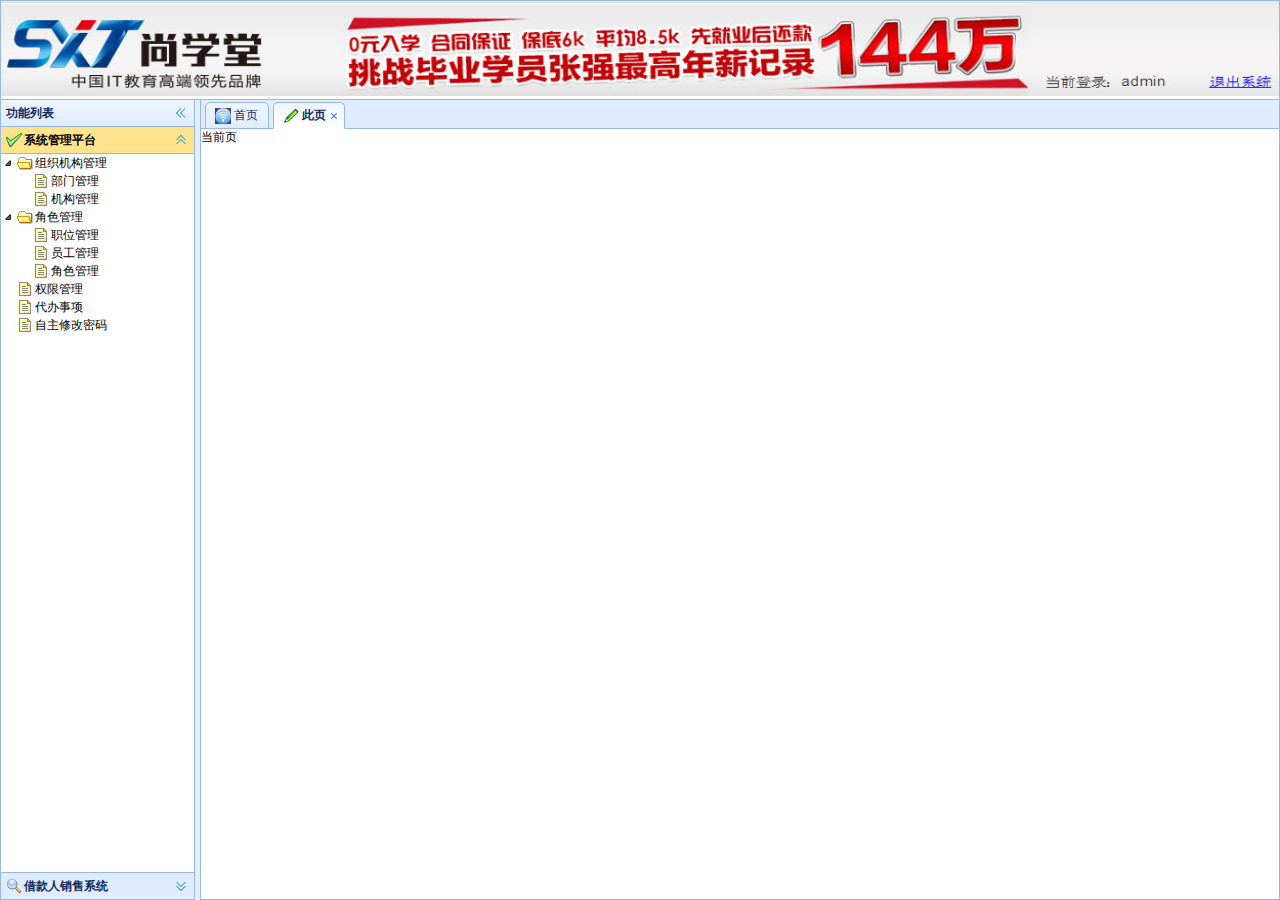
<file: web_project_easyUI/WebRoot/index.html>
<!DOCTYPE html>
<html>
<head>
<title>首页</title>
<meta name="keywords" content="keyword1,keyword2,keyword3">
<meta name="description" content="this is my page">
<meta charset="UTF-8">
<!-- 使用EasyUI需要导入4个文件 -->
<!-- 2个Css文件 -->
<link type="text/css" href="themes/default/easyui.css" rel="stylesheet" />
<link type="text/css" href="themes/icon.css" rel="stylesheet" />
<!-- 2个JS文件 -->
<script type="text/javascript" src="script/jquery.min.js"></script>
<script type="text/javascript" src="script/jquery.easyui.min.js"></script>
</head>
<!--easyui中设置class="easyui-XXX"的方式说明你要创建什么样的组件  -->
<!-- 构建页面布局 -->
<body class="easyui-layout">
	<div region="north" style="height:100px">
		<img alt="尚学堂" src="img/topbar.jpg" style="width:100%;height:97%;">
	</div>
	<div region="west" style="width:200px" title="功能列表" split="true">
		<!--构建折叠栏  -->
		<div id="aa" class="easyui-accordion" fit="true" border="false">
			<!--层叠树  -->
			<div title="系统管理平台" iconCls="icon-ok">
				<!--构建功能树  -->
				<ul class="easyui-tree">
					<li><span>组织机构管理</span>
						<ul>
							<li>部门管理</li>
							<li>机构管理</li>
						</ul></li>
					<li><span>角色管理</span>
						<ul>
							<li>职位管理</li>
							<li>员工管理</li>
							<li>角色管理</li>
						</ul></li>
					<li><span>权限管理</span></li>
					<li><span>代办事项</span></li>
					<li><span>自主修改密码</span></li>
				</ul>
			</div>
			<div title="借款人销售系统" iconCls="icon-search">目前暂无</div>
		</div>
	</div>
	<div region="center">
		<!-- 构建选项卡 -->
		<div class="easyui-tabs" fit="true" border="false">
			<div title="首页" iconCls="icon-wifi">
				<img src="img/welcome.jpg" style="width:100%;height:98%;" />
			</div>
			<div title="此页" selected="true"closable="true" iconCls="icon-edit">当前页</div>
		</div>

	</div>
</body>
</html>
</file>
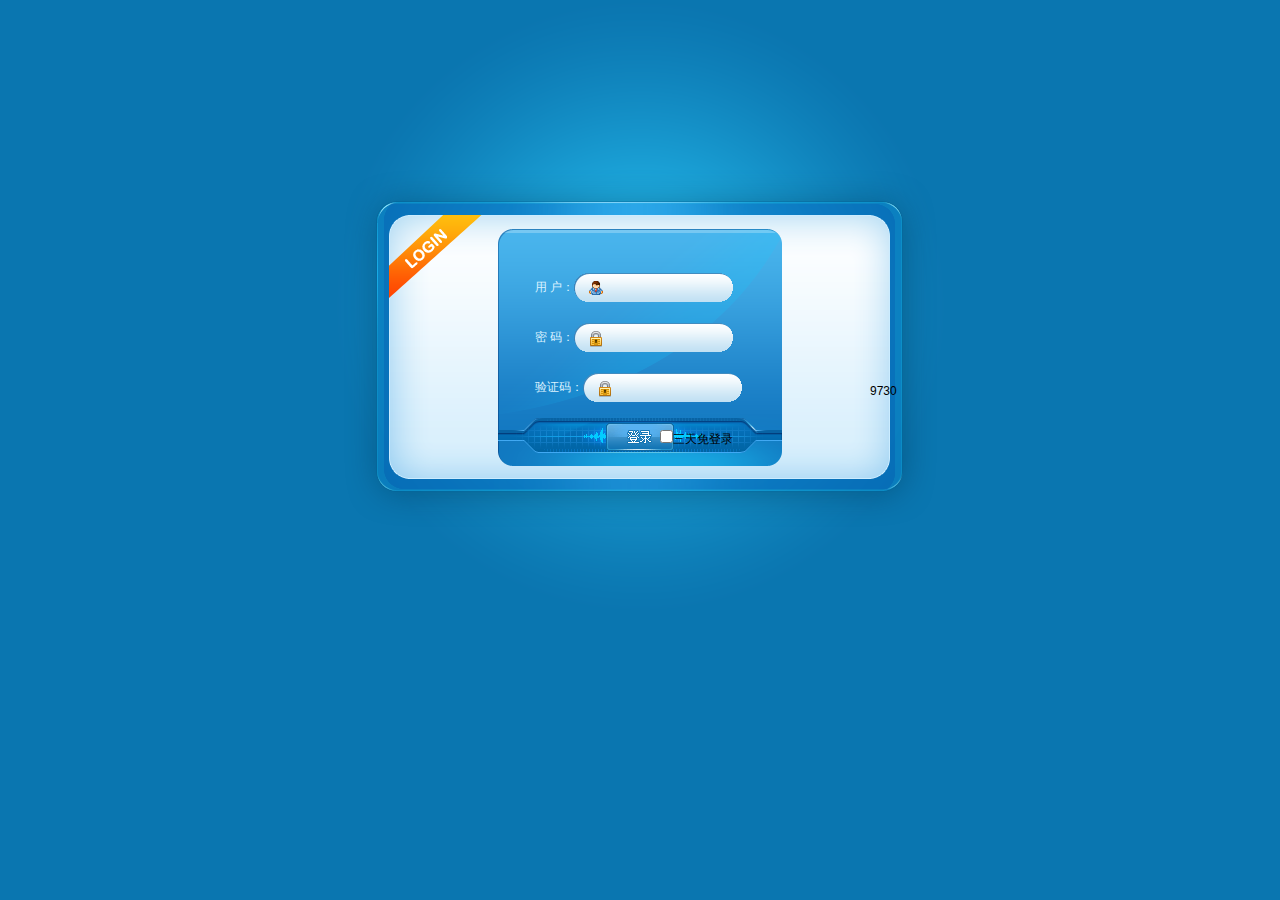
<file: Login/WebRoot/login.html>
﻿<!DOCTYPE html>
<html>
<head>
<title>用户登录</title>
<meta charset="UTF-8">
<link href="images/login.css" rel="stylesheet" type="text/css" />
<script type="text/javascript">
	var globalCode = "";
	function generateCode() {
		//随机生成1000-9999的验证码
		globalCode = parseInt(Math.random() * 9000 + 1000);
		//获取验证码span元素
		var generateCode = document.getElementById("generateCode");
		//为验证码span元素设置文本值
		generateCode.innerHTML = globalCode;

		//设置编码格式
		encodeURIComponent("login.action");
	}
	//检查用户名
	function checkUname() {
		//定义正则表达式
		var reg = /^\w{4,10}$/gi;
		//调用验证方法
		return checkField("uname", reg);
	}

	function checkCode() {
		//获取要验证的元素
		var code = document.getElementById("code");
		//获取span元素
		var span = document.getElementById("codeSpan");
		if (code.value == globalCode) {
			span.className = "spangreen";
			span.innerHTML = "数据项[验证码]OK";
			return true;
		} else {
			span.className = "spanred";
			span.innerHTML = "数据项[验证码]输入错误！！！";
			return false;
		}
	}
	//检查密码
	function checkPwd() {
		//定义正则表达式
		var reg = /^\d{6,8}$/gi;
		//调用验证方法
		return checkField("pwd", reg) && checkSamePwd();
	}
	//检查属性
	function checkField(objId, reg) {
		//获取元素
		var obj = document.getElementById(objId);
		var span = document.getElementById("codeSpan");
		var val = obj.value;
		var alt = obj.alt;
		//判断
		if (val == null || val.length == 0) {
			span.className = "spanred";
			span.innerHTML = alt + "不能为空!";
			return false;
		} else if (reg.test(val)) {
			span.className = "spangreen";
			span.innerHTML = alt + "校验成功!";
			return true;
		} else {
			span.className = "spanred";
			span.innerHTML = alt + "不符合规则!";
			return false;
		}
	}
	function testSubmit() {
		return checkCode() || checkUname() || checkPwd();
	}
</script>
<style type="text/css">
#loginRd {
	position: absolute;
	left: 660px;
	top: 430px;
}

.myCode {
	position: absolute;
	left: 870px;
	top: 382px;
}
</style>
</head>
<body onload="generateCode();">
	<div id="wrap">
		<div id="header"></div>
		<div id="content-wrap">
			<div class="space"></div>
			<form action="login.action" method="post"
				onsubmit="return testSubmit()">
				<div class="content">
					<div class="field">
						<label>用 户：</label><input class="username" name="username"
							id="uname" type="text" onblur="checkUname();" />
					</div>
					<div class="field">
						<label>密 码：</label><input class="password" name="password"
							id="pwd" type="password" onblur="checkPwd();" /><br />
					</div>
					<div class="field">
						<label>验证码：</label><input class="password" id="code" name="code"
							size="5" type="text" /><span id="generateCode" class="myCode"></span><span
							id="codeSpan"></span><br />
					</div>
					<p id="loginRd">
						<input name="autoLogin" type="checkbox" value="true" />三天免登录
					</p>
					<div class="btn">
						<input name="" type="submit" class="login-btn" value="" />
					</div>
				</div>
			</form>
		</div>
		<div id="footer"></div>
	</div>
</body>
</html>
</file>
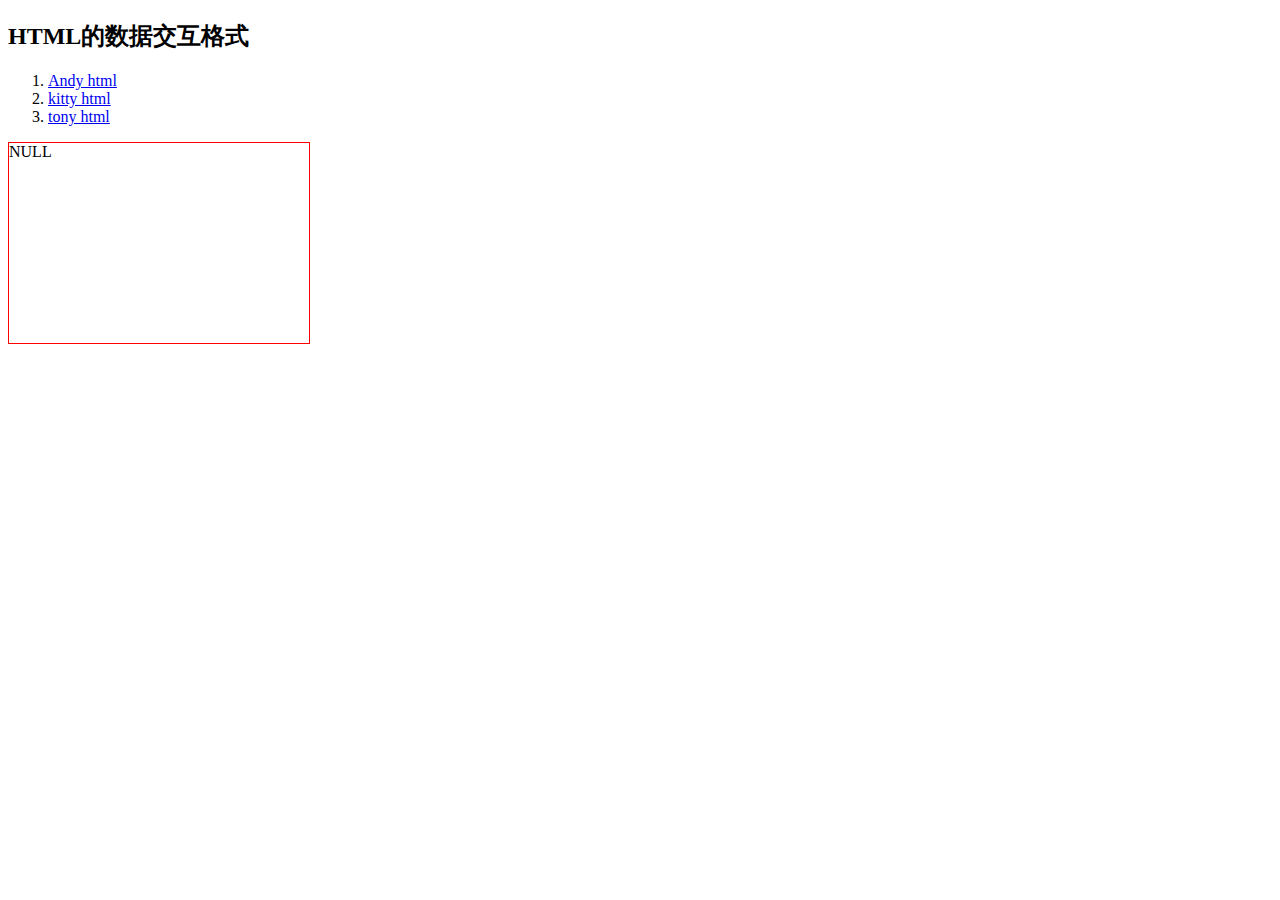
<file: web_project_ajax/WebRoot/main.html>
<!DOCTYPE html>
<html>
<head>
<title>main.html</title>
<meta charset="UTF-8">
<script type="text/javascript">
	window.onload = function() {
		var nodes = document.getElementsByTagName("a");
		for (var i = 0; i < nodes.length; i++) {
			nodes[i].onclick = function() {
				//1.创建XMLHttpRequest对象
				var xhr = null;
				if (window.XMLHttpRequest) {
					xhr = new XMLHttpRequest();
				} else if (window.ActiveXObject) {
					xhr = new ActiveXObject("Microsoft.XMLHTTP");
				}
				//2.创建一个连接
				var url = this.href + "?time=" + new Date();

				xhr.open("GET", url);

				//3.发送请求
				xhr.send(null);//xhr.send(null);为了防止火狐出错
				//xhr.send("goal=test&uname=momo");//xhr.send(null);为了防止火狐出错
				//4.监听请求过程，每次请求状态值的改变都会触发这个事件，是由服务器触发的。
				xhr.onreadystatechange = function() {
					if (xhr.readyState == 4) {//与服务器交互完成
						//http协议状态码
						if (xhr.status == 200 || xhr.status == 304) {//ok
							var result = xhr.responseText;//服务器的响应内容
							//html放回的数据格式可直接使用
							// alert(result);
							//进行需求操作
							document.getElementById("main").innerHTML = result;
						}
					}
				}
				return false;//防止a标签的默认提交事件
			}
		}
	}
</script>

</head>

<body>
	<h2>HTML的数据交互格式</h2>
	<ol>
		<li><a href="file/andy.html">Andy html</a></li>
		<li><a href="file/kitty.html">kitty html</a></li>
		<li><a href="file/tony.html">tony html</a></li>
	</ol>
	<div id="main" style="width:300px;height:200px;border:1px solid red">
		NULL
	</div>
</body>
</html>
</file>
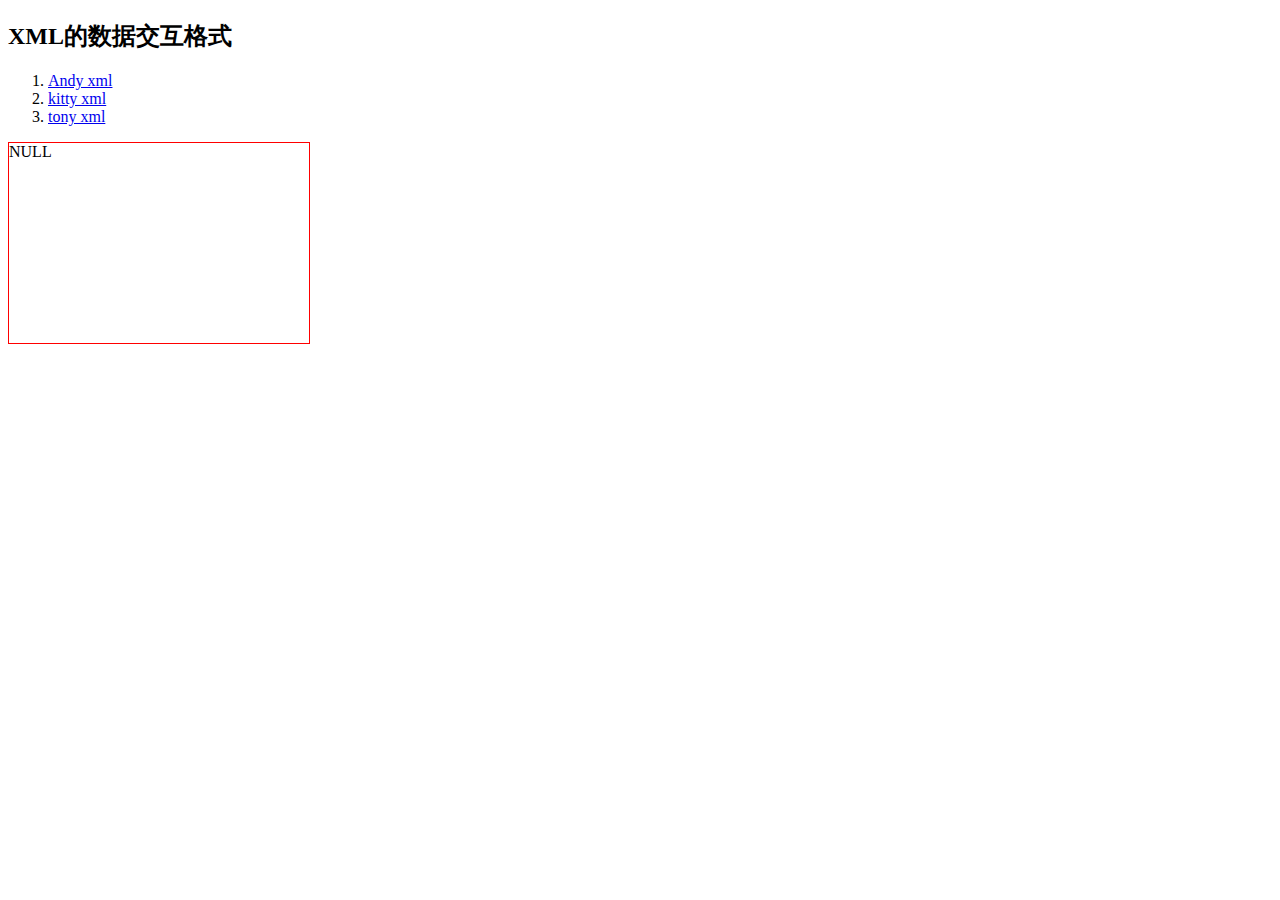
<file: web_project_ajax/WebRoot/main2.html>
<!DOCTYPE html>
<html>
<head>
<title>main.html</title>
<meta charset="UTF-8">
<script type="text/javascript">
	window.onload = function() {
		var nodes = document.getElementsByTagName("a");
		for (var i = 0; i < nodes.length; i++) {
			nodes[i].onclick = function() {
				//1.创建XMLHttpRequest对象
				var xhr = null;
				if (window.XMLHttpRequest) {
					xhr = new XMLHttpRequest();
				} else if (window.ActiveXObject) {
					xhr = new ActiveXObject("Microsoft.XMLHTTP");
				}
				//2.创建一个连接
				var url = this.href + "?time=" + new Date();

				xhr.open("GET", url);

				//3.发送请求
				xhr.send(null);//xhr.send(null);为了防止火狐出错
				//xhr.send("goal=test&uname=momo");//xhr.send(null);为了防止火狐出错
				//4.监听请求过程，每次请求状态值的改变都会触发这个事件，是由服务器触发的。
				xhr.onreadystatechange = function() {
					if (xhr.readyState == 4) {//与服务器交互完成
						//http协议状态码
						if (xhr.status == 200 || xhr.status == 304) {//ok
							var result = xhr.responseXML;//服务器的响应内容
							//XML的格式不可以直接使用，可以将其当作dom对象，进行解析，但是解析困难
							//解析完毕
							var name=result.getElementsByTagName("name")[0].firstChild.nodeValue;
							var website=result.getElementsByTagName("website")[0].firstChild.nodeValue;
							var email=result.getElementsByTagName("email")[0].firstChild.nodeValue;
							
							//需求显示格式
							/*
							  <h2>
							     <a href="网址">名字</a>
							  </h2>
                               <a href="网址">邮箱</a>
							*/
							//alert(name+website+email);
							var aNode=document.createElement("a");
							aNode.href=website;
							var text=document.createTextNode(name);
							aNode.appendChild(text);
							
							var h2Node=document.createElement("h2");
							h2Node.appendChild(aNode);
							
							var aNode2=document.createElement("a");
							aNode2.href=website;
							var text2=document.createTextNode(email);
							aNode2.appendChild(text2);
							//进行需求操作
							var main=document.getElementById("main");
							main.innerHTML="";//清空之前的内容
							main.appendChild(h2Node);
							main.appendChild(aNode2);
						}
					}
				}
				return false;//防止a标签的默认提交事件
			}
		}
	}
</script>
</head>

<body>
	<h2>XML的数据交互格式</h2>
	<ol>
		<li><a href="file/andy.xml">Andy xml</a></li>
		<li><a href="file/kitty.xml">kitty xml</a></li>
		<li><a href="file/tony.xml">tony xml</a></li>
	</ol>
	<div id="main" style="width:300px;height:200px;border:1px solid red">
		NULL
	</div>
</body>
</html>
</file>
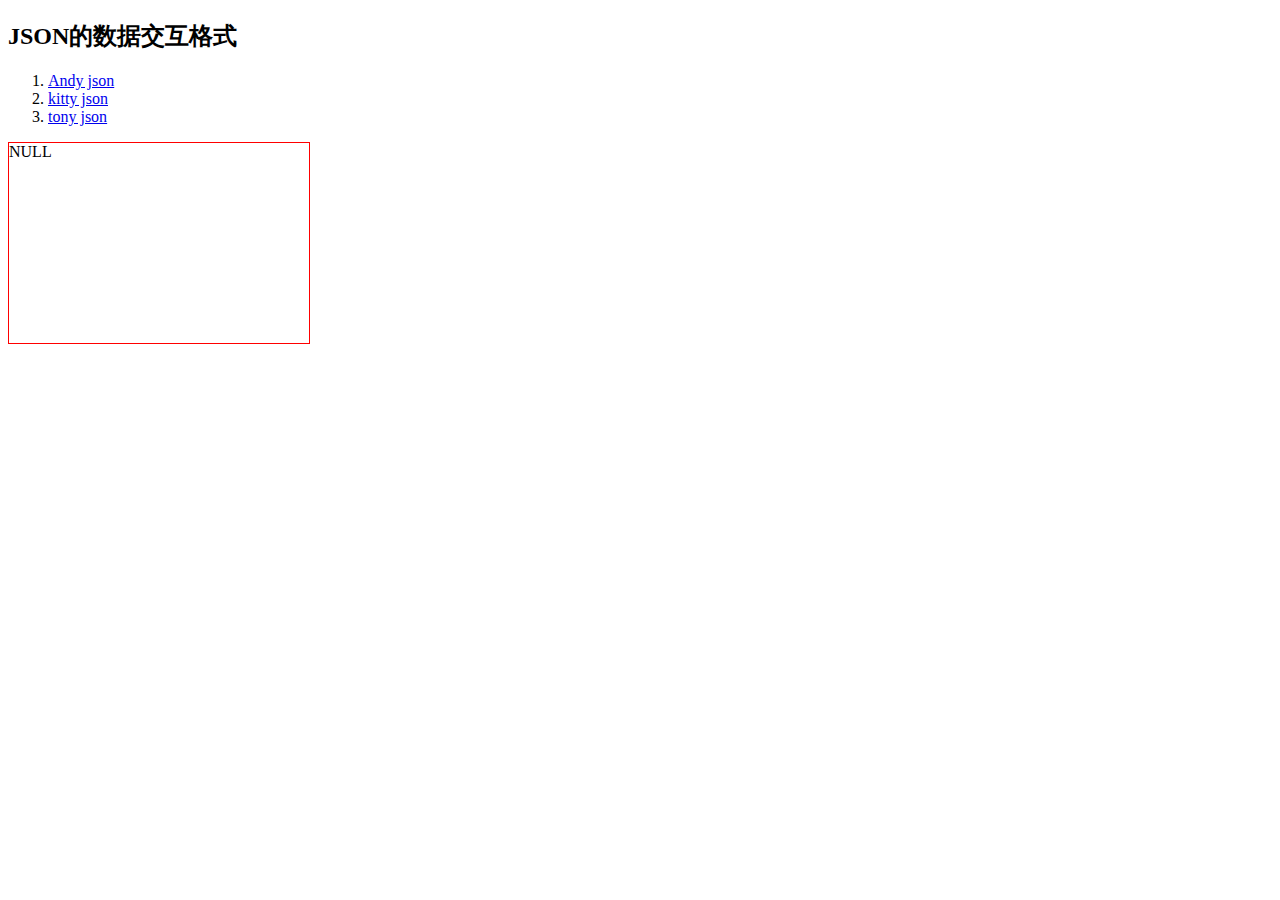
<file: web_project_ajax/WebRoot/main3.html>
<!DOCTYPE html>
<html>
<head>
<title>main.html</title>
<meta charset="UTF-8">
<script type="text/javascript">
	window.onload = function() {
		var nodes = document.getElementsByTagName("a");
		for (var i = 0; i < nodes.length; i++) {
			nodes[i].onclick = function() {
				//1.创建XMLHttpRequest对象
				var xhr = null;
				if (window.XMLHttpRequest) {
					xhr = new XMLHttpRequest();
				} else if (window.ActiveXObject) {
					xhr = new ActiveXObject("Microsoft.XMLHTTP");
				}
				//2.创建一个连接
				var url = this.href + "?time=" + new Date();

				xhr.open("GET", url);

				//3.发送请求
				xhr.send(null);//xhr.send(null);为了防止火狐出错
				//xhr.send("goal=test&uname=momo");//xhr.send(null);为了防止火狐出错
				//4.监听请求过程，每次请求状态值的改变都会触发这个事件，是由服务器触发的。
				xhr.onreadystatechange = function() {
					if (xhr.readyState == 4) {//与服务器交互完成
						//http协议状态码
						if (xhr.status == 200 || xhr.status == 304) {//ok
							var result = xhr.responseText;//服务器的响应内容
							var json = eval("(" + result + ")");
							console.info(json);
							//alert(json.person.name);

							//JSON的格式能直接使用，可以将其当作dom对象，进行解析，但是解析困难
							//解析完毕
							var name = json.person.name;
							var website = json.person.website;
							var email = json.person.email;

							//需求显示格式
							/*
							  <h2>
							     <a href="网址">名字</a>
							  </h2>
							   <a href="网址">邮箱</a>
							 */
							//alert(name+website+email);
							var aNode = document.createElement("a");
							aNode.href = website;
							var text = document.createTextNode(name);
							aNode.appendChild(text);

							var h2Node = document.createElement("h2");
							h2Node.appendChild(aNode);

							var aNode2 = document.createElement("a");
							aNode2.href = website;
							var text2 = document.createTextNode(email);
							aNode2.appendChild(text2);
							//进行需求操作
							var main = document.getElementById("main");
							main.innerHTML = "";//清空之前的内容
							main.appendChild(h2Node);
							main.appendChild(aNode2);

						}
					}
				}
				return false;//防止a标签的默认提交事件
			}
		}
	}
</script>

</head>

<body>
	<h2>JSON的数据交互格式</h2>
	<ol>
		<li><a href="file/andy.json">Andy json</a></li>
		<li><a href="file/kitty.json">kitty json</a></li>
		<li><a href="file/tony.json">tony json</a></li>
	</ol>
	<div id="main" style="width:300px;height:200px;border:1px solid red">
		NULL</div>
</body>
</html>
</file>
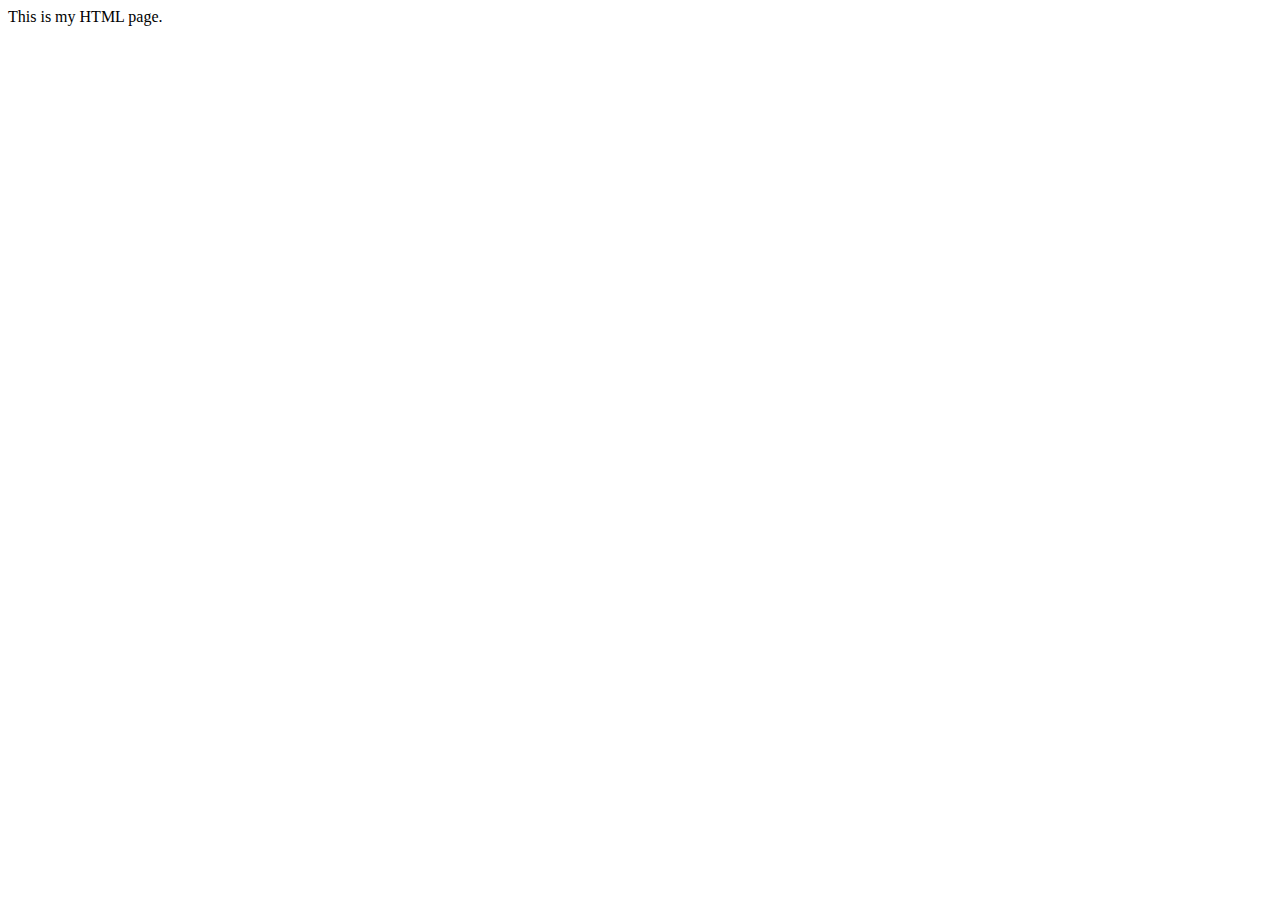
<file: web_project_ajax/WebRoot/testJSON.html>
<!DOCTYPE html>
<html>
  <head>
    <title>testJSON.html</title>
    <meta charset="UTF-8">
    
    <script type="text/javascript">
       var JSONObject={
    		   "name":"momo",
    		    "age":"28",
    		    "school":{"addr":"BeiJing","sname":"sxt"},
    		    "teaching":function(){
    		    	alert("javaEE");
    		    }
       }
       //alert(JSONObject.name);
       //alert(JSONObject.school.sname);
       //alert(JSONObject.teaching);//行不通
        // JSONObject.teaching();//正确调用
       
       //将服务器返回来的字符串数据转为json格式
       var ss="alert(99)";
       var str="{'sxt':'BeiJing'}";
       //alert(str.sxt);
       //使用eval函数，可以将字符串当作js代码来执行
      // alert(ss);
       //eval(ss);
       //var JsonOBJ=eval(str);
       var JOBJ=eval("("+str+")");//独有的json字符串转换为js代码的方式
       alert(JOBJ.sxt);
    </script>
  </head>
  
  <body>
    This is my HTML page. <br>
  </body>
</html>
</file>
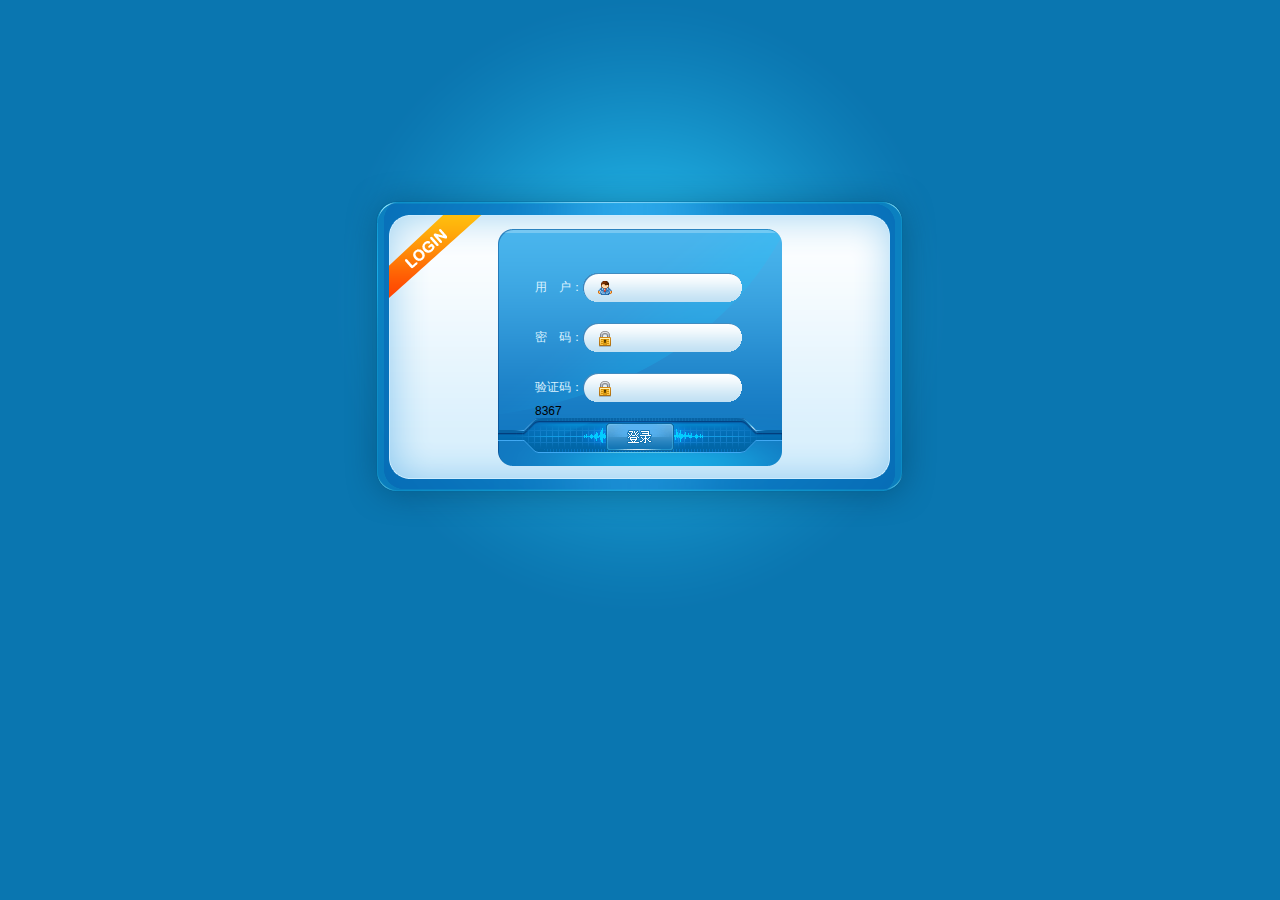
<file: web_project_login/WebRoot/login.html>
﻿<!DOCTYPE html>
<html>
<head>
<title>用户登录</title>
<meta charset="UTF-8">
<link href="images/login.css" rel="stylesheet" type="text/css" />
<script type="text/javascript">
	var globalCode=""; 
	function generateCode(){
		//随机生成1000-9999的验证码
		globalCode=parseInt(Math.random()*9000+1000); 
		//获取验证码span元素
		var generateCode=document.getElementById("generateCode");
		//为验证码span元素设置文本值
		generateCode.innerHTML=globalCode;
		
		//设置编码格式
		encodeURIComponent("login.action");
	}
	
	function checkCode(){
		//获取要验证的元素
		var code=document.getElementById("code");
		//获取span元素
		var span=document.getElementById("codeSpan");
		if(code.value==globalCode){
			span.className="spangreen";
			span.innerHTML="数据项[验证码]OK";
			return true;
		}else{
			span.className="spanred";
			span.innerHTML="数据项[验证码]输入错误！！！";
			return false;
		}
	}
	
	function testSubmit(){
		return checkCode();
	}
</script>
</head>
<body onload="generateCode();">
<div id="wrap">
	<div id="header"> </div>
    <div id="content-wrap">
    	<div class="space"> </div>
   	  <form action="login.action" method="post" onsubmit="return testSubmit()"><div class="content" >
         <div class="field"><label>用　户：</label><input class="username" name="username" type="text" /></div>
		 <div class="field"><label>密　码：</label><input class="password" name="password" type="password" /><br /></div>
         <div class="field"><label>验证码：</label><input class="password"  id="code" name="code" size="5" type="text" /><span id="generateCode"></span><span id="codeSpan"></span><br /></div>
         <div class="btn"><input name="" type="submit" class="login-btn" value="" /></div>
         </div>
	  </form>
    </div>
    <div id="footer"> </div>
</div>
</body>
</html>
</file>
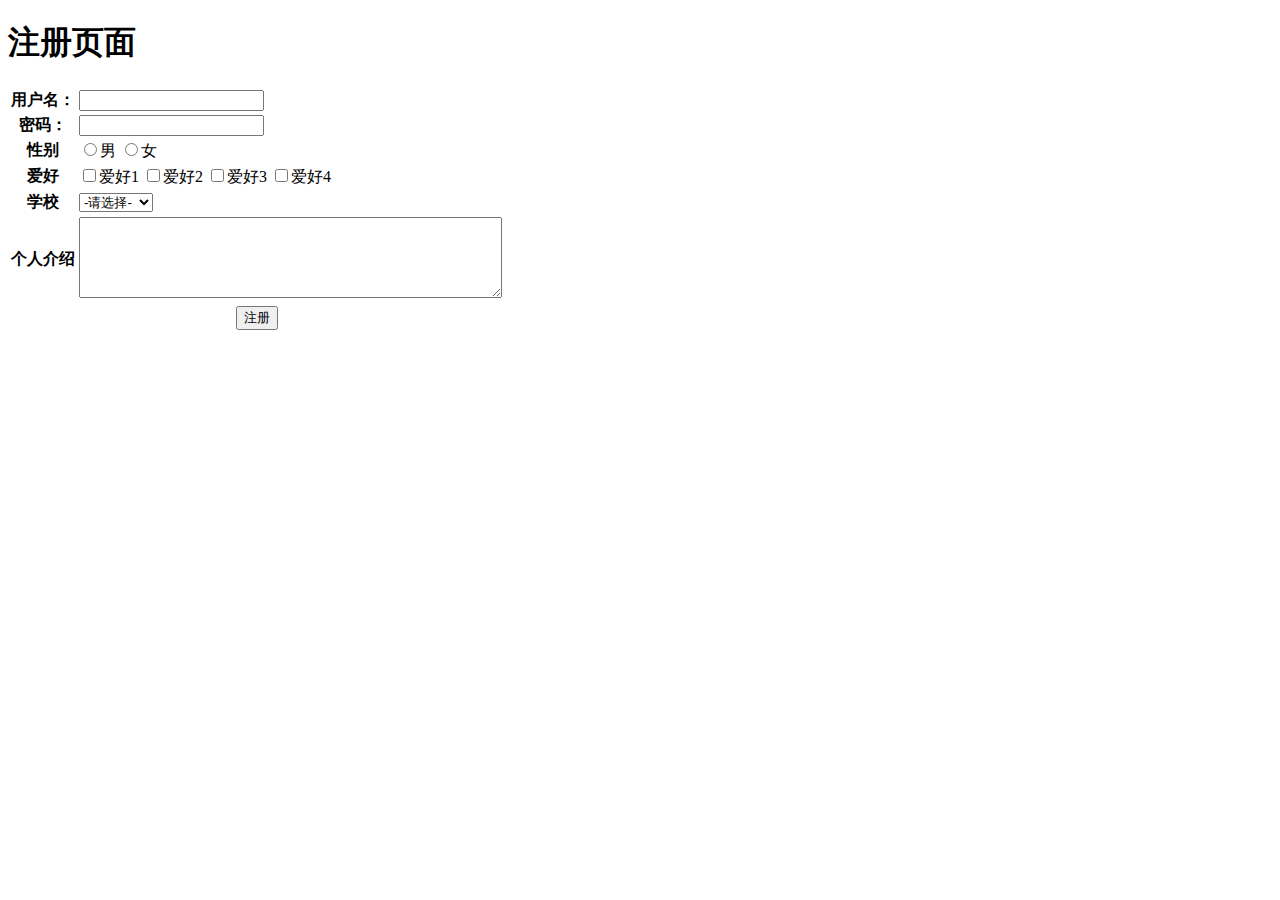
<file: web_project_second/WebRoot/register.html>
<!DOCTYPE html>
<html>
  <head>
    <title>register.html</title>
    <meta  charset="UTF-8">
    

  </head>
  
  <body>
    <h1>注册页面</h1>
    <form action="register.action" method="post">
         <table>
            <tr>
                <th>用户名：</th>
                 <td>
                  <input type="text" name="uname"/> 
                 </td>
            </tr>
             <tr>
                <th>密码：</th>
                 <td>
                    <input type="password" name="pwd"/> 
                 </td>
            </tr>
             <tr>
                <th>性别</th>
                 <td>
                    <input type="radio" name="gender" value="1"/>男
                     <input type="radio" name="gender" value="2"/>女
                 </td>
            </tr>
             <tr>
                <th>爱好</th>
                 <td>
                   <input type="checkbox" name="fav" value="1">爱好1
                   <input type="checkbox" name="fav" value="2">爱好2
                   <input type="checkbox" name="fav" value="3">爱好3
                   <input type="checkbox" name="fav" value="4">爱好4
                 </td>
            </tr>
             <tr>
                <th>学校</th>
                 <td>
                 <select name="school">
                     <option value="-1">-请选择-</option>
                    <option value="a">蓝翔学院</option>
                    <option value="b">帅哥学院</option>
                    <option value="c">辣女学院</option>
                    <option value="d">露露学院</option>
                 </select>
                 </td>
            </tr>
             <tr>
                <th>个人介绍</th>
                 <td>
                  <textarea  name="intro" rows="5" cols="50"></textarea>
                 </td>
            </tr>
             <tr>
                <th colspan="2"><input  type="submit" value="注册"/></th>
            </tr>
         </table>
    </form>
  </body>
</html>
</file>
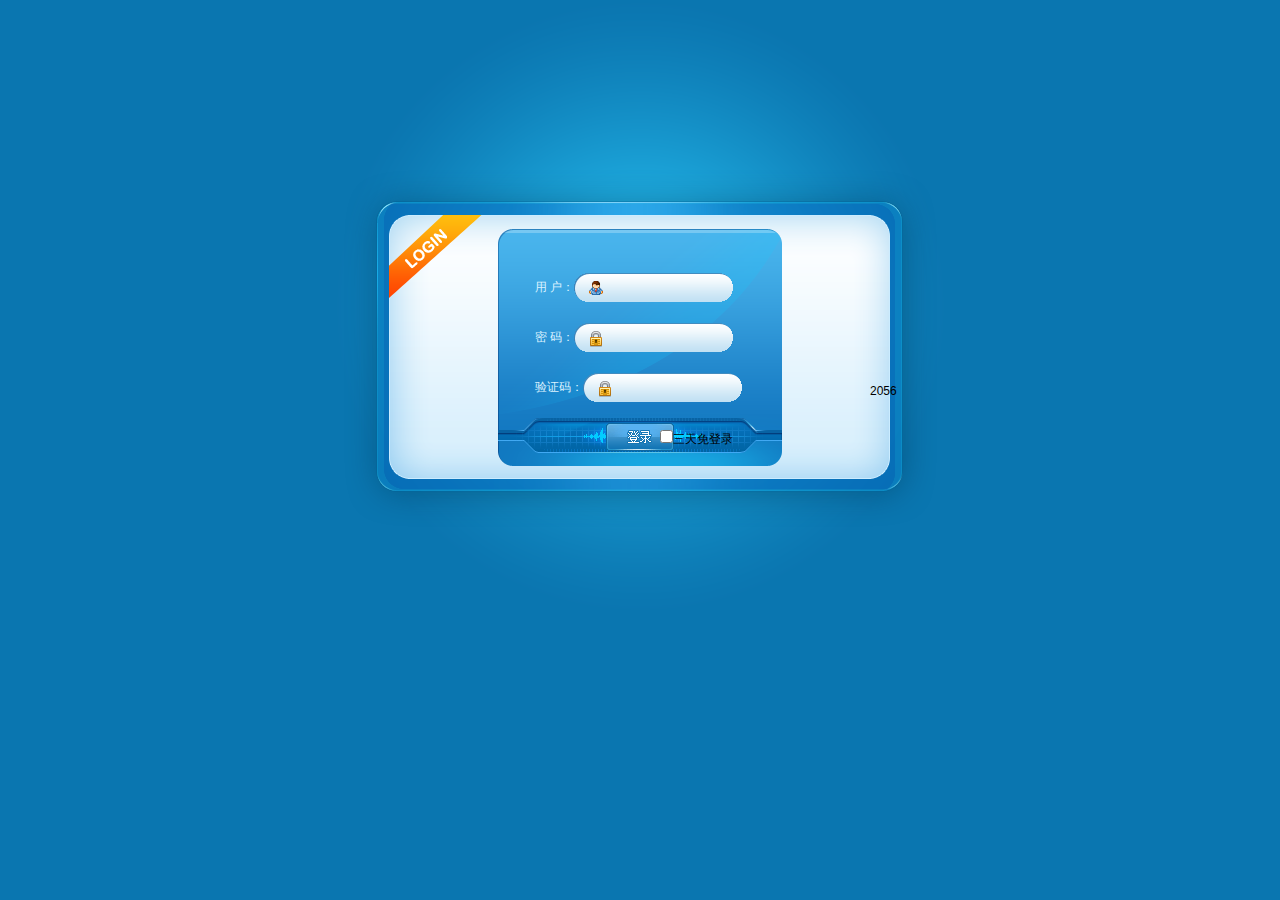
<file: web_project_stumanager/WebRoot/login.html>
﻿<!DOCTYPE html>
<html>
<head>
<title>用户登录</title>
<meta charset="UTF-8">
<link href="images/login.css" rel="stylesheet" type="text/css" />
<script type="text/javascript">
	var globalCode = "";
	function generateCode() {
		//随机生成1000-9999的验证码
		globalCode = parseInt(Math.random() * 9000 + 1000);
		//获取验证码span元素
		var generateCode = document.getElementById("generateCode");
		//为验证码span元素设置文本值
		generateCode.innerHTML = globalCode;

		//设置编码格式
		encodeURIComponent("login.action");
	}
	//检查用户名
	function checkUname() {
		//定义正则表达式
		var reg = /^\w{4,10}$/gi;
		//调用验证方法
		return checkField("uname", reg);
	}

	function checkCode() {
		//获取要验证的元素
		var code = document.getElementById("code");
		//获取span元素
		var span = document.getElementById("codeSpan");
		if (code.value == globalCode) {
			span.className = "spangreen";
			span.innerHTML = "数据项[验证码]OK";
			return true;
		} else {
			span.className = "spanred";
			span.innerHTML = "数据项[验证码]输入错误！！！";
			return false;
		}
	}
	//检查密码
	function checkPwd() {
		//定义正则表达式
		var reg = /^\d{6,8}$/gi;
		//调用验证方法
		return checkField("pwd", reg) && checkSamePwd();
	}
	//检查属性
	function checkField(objId, reg) {
		//获取元素
		var obj = document.getElementById(objId);
		var span = document.getElementById("codeSpan");
		var val = obj.value;
		var alt = obj.alt;
		//判断
		if (val == null || val.length == 0) {
			span.className = "spanred";
			span.innerHTML = alt + "不能为空!";
			return false;
		} else if (reg.test(val)) {
			span.className = "spangreen";
			span.innerHTML = alt + "校验成功!";
			return true;
		} else {
			span.className = "spanred";
			span.innerHTML = alt + "不符合规则!";
			return false;
		}
	}
	function testSubmit() {
		return checkCode() || checkUname() || checkPwd();
	}
</script>
<style type="text/css">
#loginRd {
	position: absolute;
	left: 660px;
	top: 430px;
}

.myCode {
	position: absolute;
	left: 870px;
	top: 382px;
}
</style>
</head>
<body onload="generateCode();">
	<div id="wrap">
		<div id="header"></div>
		<div id="content-wrap">
			<div class="space"></div>
			<form action="operator.action?method=login" method="post"
				onsubmit="return testSubmit()">
				<div class="content">
					<div class="field">
						<label>用 户：</label><input class="username" name="username"
							id="uname" type="text" onblur="checkUname();" />
					</div>
					<div class="field">
						<label>密 码：</label><input class="password" name="password"
							id="pwd" type="password" onblur="checkPwd();" /><br />
					</div>
					<div class="field">
						<label>验证码：</label><input class="password" id="code" name="code"
							size="5" type="text" /><span id="generateCode" class="myCode"></span><span
							id="codeSpan"></span><br />
					</div>
					<p id="loginRd">
						<input name="autoLogin" type="checkbox" value="true" />三天免登录
					</p>
					<div class="btn">
						<input name="" type="submit" class="login-btn" value="" />
					</div>
				</div>
			</form>
		</div>
		<div id="footer"></div>
	</div>
</body>
</html>
</file>
<file: web_project_easyUI/WebRoot/themes/default/easyui.css>
.panel {
  overflow: hidden;
  text-align: left;
  margin: 0;
  border: 0;
  -moz-border-radius: 0 0 0 0;
  -webkit-border-radius: 0 0 0 0;
  border-radius: 0 0 0 0;
}
.panel-header,
.panel-body {
  border-width: 1px;
  border-style: solid;
}
.panel-header {
  padding: 5px;
  position: relative;
}
.panel-title {
  background: url('images/blank.gif') no-repeat;
}
.panel-header-noborder {
  border-width: 0 0 1px 0;
}
.panel-body {
  overflow: auto;
  border-top-width: 0;
  padding: 0;
}
.panel-body-noheader {
  border-top-width: 1px;
}
.panel-body-noborder {
  border-width: 0px;
}
.panel-body-nobottom {
  border-bottom-width: 0;
}
.panel-with-icon {
  padding-left: 18px;
}
.panel-icon,
.panel-tool {
  position: absolute;
  top: 50%;
  margin-top: -8px;
  height: 16px;
  overflow: hidden;
}
.panel-icon {
  left: 5px;
  width: 16px;
}
.panel-tool {
  right: 5px;
  width: auto;
}
.panel-tool a {
  display: inline-block;
  width: 16px;
  height: 16px;
  opacity: 0.6;
  filter: alpha(opacity=60);
  margin: 0 0 0 2px;
  vertical-align: top;
}
.panel-tool a:hover {
  opacity: 1;
  filter: alpha(opacity=100);
  background-color: #eaf2ff;
  -moz-border-radius: 3px 3px 3px 3px;
  -webkit-border-radius: 3px 3px 3px 3px;
  border-radius: 3px 3px 3px 3px;
}
.panel-loading {
  padding: 11px 0px 10px 30px;
}
.panel-noscroll {
  overflow: hidden;
}
.panel-fit,
.panel-fit body {
  height: 100%;
  margin: 0;
  padding: 0;
  border: 0;
  overflow: hidden;
}
.panel-loading {
  background: url('images/loading.gif') no-repeat 10px 10px;
}
.panel-tool-close {
  background: url('images/panel_tools.png') no-repeat -16px 0px;
}
.panel-tool-min {
  background: url('images/panel_tools.png') no-repeat 0px 0px;
}
.panel-tool-max {
  background: url('images/panel_tools.png') no-repeat 0px -16px;
}
.panel-tool-restore {
  background: url('images/panel_tools.png') no-repeat -16px -16px;
}
.panel-tool-collapse {
  background: url('images/panel_tools.png') no-repeat -32px 0;
}
.panel-tool-expand {
  background: url('images/panel_tools.png') no-repeat -32px -16px;
}
.panel-header,
.panel-body {
  border-color: #95B8E7;
}
.panel-header {
  background-color: #E0ECFF;
  background: -webkit-linear-gradient(top,#EFF5FF 0,#E0ECFF 100%);
  background: -moz-linear-gradient(top,#EFF5FF 0,#E0ECFF 100%);
  background: -o-linear-gradient(top,#EFF5FF 0,#E0ECFF 100%);
  background: linear-gradient(to bottom,#EFF5FF 0,#E0ECFF 100%);
  background-repeat: repeat-x;
  filter: progid:DXImageTransform.Microsoft.gradient(startColorstr=#EFF5FF,endColorstr=#E0ECFF,GradientType=0);
}
.panel-body {
  background-color: #ffffff;
  color: #000000;
  font-size: 12px;
}
.panel-title {
  font-size: 12px;
  font-weight: bold;
  color: #0E2D5F;
  height: 16px;
  line-height: 16px;
}
.panel-footer {
  border: 1px solid #95B8E7;
  overflow: hidden;
  background: #F4F4F4;
}
.panel-footer-noborder {
  border-width: 1px 0 0 0;
}
.accordion {
  overflow: hidden;
  border-width: 1px;
  border-style: solid;
}
.accordion .accordion-header {
  border-width: 0 0 1px;
  cursor: pointer;
}
.accordion .accordion-body {
  border-width: 0 0 1px;
}
.accordion-noborder {
  border-width: 0;
}
.accordion-noborder .accordion-header {
  border-width: 0 0 1px;
}
.accordion-noborder .accordion-body {
  border-width: 0 0 1px;
}
.accordion-collapse {
  background: url('images/accordion_arrows.png') no-repeat 0 0;
}
.accordion-expand {
  background: url('images/accordion_arrows.png') no-repeat -16px 0;
}
.accordion {
  background: #ffffff;
  border-color: #95B8E7;
}
.accordion .accordion-header {
  background: #E0ECFF;
  filter: none;
}
.accordion .accordion-header-selected {
  background: #ffe48d;
}
.accordion .accordion-header-selected .panel-title {
  color: #000000;
}
.window {
  overflow: hidden;
  padding: 5px;
  border-width: 1px;
  border-style: solid;
}
.window .window-header {
  background: transparent;
  padding: 0px 0px 6px 0px;
}
.window .window-body {
  border-width: 1px;
  border-style: solid;
  border-top-width: 0px;
}
.window .window-body-noheader {
  border-top-width: 1px;
}
.window .panel-body-nobottom {
  border-bottom-width: 0;
}
.window .window-header .panel-icon,
.window .window-header .panel-tool {
  top: 50%;
  margin-top: -11px;
}
.window .window-header .panel-icon {
  left: 1px;
}
.window .window-header .panel-tool {
  right: 1px;
}
.window .window-header .panel-with-icon {
  padding-left: 18px;
}
.window-proxy {
  position: absolute;
  overflow: hidden;
}
.window-proxy-mask {
  position: absolute;
  filter: alpha(opacity=5);
  opacity: 0.05;
}
.window-mask {
  position: absolute;
  left: 0;
  top: 0;
  width: 100%;
  height: 100%;
  filter: alpha(opacity=40);
  opacity: 0.40;
  font-size: 1px;
  overflow: hidden;
}
.window,
.window-shadow {
  position: absolute;
  -moz-border-radius: 5px 5px 5px 5px;
  -webkit-border-radius: 5px 5px 5px 5px;
  border-radius: 5px 5px 5px 5px;
}
.window-shadow {
  background: #ccc;
  -moz-box-shadow: 2px 2px 3px #cccccc;
  -webkit-box-shadow: 2px 2px 3px #cccccc;
  box-shadow: 2px 2px 3px #cccccc;
  filter: progid:DXImageTransform.Microsoft.Blur(pixelRadius=2,MakeShadow=false,ShadowOpacity=0.2);
}
.window,
.window .window-body {
  border-color: #95B8E7;
}
.window {
  background-color: #E0ECFF;
  background: -webkit-linear-gradient(top,#EFF5FF 0,#E0ECFF 20%);
  background: -moz-linear-gradient(top,#EFF5FF 0,#E0ECFF 20%);
  background: -o-linear-gradient(top,#EFF5FF 0,#E0ECFF 20%);
  background: linear-gradient(to bottom,#EFF5FF 0,#E0ECFF 20%);
  background-repeat: repeat-x;
  filter: progid:DXImageTransform.Microsoft.gradient(startColorstr=#EFF5FF,endColorstr=#E0ECFF,GradientType=0);
}
.window-proxy {
  border: 1px dashed #95B8E7;
}
.window-proxy-mask,
.window-mask {
  background: #ccc;
}
.window .panel-footer {
  border: 1px solid #95B8E7;
  position: relative;
  top: -1px;
}
.window-thinborder {
  padding: 0;
}
.window-thinborder .window-header {
  padding: 5px 5px 6px 5px;
}
.window-thinborder .window-body {
  border-width: 0px;
}
.window-thinborder .window-header .panel-icon,
.window-thinborder .window-header .panel-tool {
  margin-top: -9px;
  margin-left: 5px;
  margin-right: 5px;
}
.window-noborder {
  border: 0;
}
.dialog-content {
  overflow: auto;
}
.dialog-toolbar {
  position: relative;
  padding: 2px 5px;
}
.dialog-tool-separator {
  float: left;
  height: 24px;
  border-left: 1px solid #ccc;
  border-right: 1px solid #fff;
  margin: 2px 1px;
}
.dialog-button {
  position: relative;
  top: -1px;
  padding: 5px;
  text-align: right;
}
.dialog-button .l-btn {
  margin-left: 5px;
}
.dialog-toolbar,
.dialog-button {
  background: #F4F4F4;
  border-width: 1px;
  border-style: solid;
}
.dialog-toolbar {
  border-color: #95B8E7 #95B8E7 #dddddd #95B8E7;
}
.dialog-button {
  border-color: #dddddd #95B8E7 #95B8E7 #95B8E7;
}
.window-thinborder .dialog-toolbar {
  border-left: transparent;
  border-right: transparent;
  border-top-color: #F4F4F4;
}
.window-thinborder .dialog-button {
  top: 0px;
  padding: 5px 8px 8px 8px;
  border-left: transparent;
  border-right: transparent;
  border-bottom: transparent;
}
.l-btn {
  text-decoration: none;
  display: inline-block;
  overflow: hidden;
  margin: 0;
  padding: 0;
  cursor: pointer;
  outline: none;
  text-align: center;
  vertical-align: middle;
  line-height: normal;
}
.l-btn-plain {
  border-width: 0;
  padding: 1px;
}
.l-btn-left {
  display: inline-block;
  position: relative;
  overflow: hidden;
  margin: 0;
  padding: 0;
  vertical-align: top;
}
.l-btn-text {
  display: inline-block;
  vertical-align: top;
  width: auto;
  line-height: 24px;
  font-size: 12px;
  padding: 0;
  margin: 0 4px;
}
.l-btn-icon {
  display: inline-block;
  width: 16px;
  height: 16px;
  line-height: 16px;
  position: absolute;
  top: 50%;
  margin-top: -8px;
  font-size: 1px;
}
.l-btn span span .l-btn-empty {
  display: inline-block;
  margin: 0;
  width: 16px;
  height: 24px;
  font-size: 1px;
  vertical-align: top;
}
.l-btn span .l-btn-icon-left {
  padding: 0 0 0 20px;
  background-position: left center;
}
.l-btn span .l-btn-icon-right {
  padding: 0 20px 0 0;
  background-position: right center;
}
.l-btn-icon-left .l-btn-text {
  margin: 0 4px 0 24px;
}
.l-btn-icon-left .l-btn-icon {
  left: 4px;
}
.l-btn-icon-right .l-btn-text {
  margin: 0 24px 0 4px;
}
.l-btn-icon-right .l-btn-icon {
  right: 4px;
}
.l-btn-icon-top .l-btn-text {
  margin: 20px 4px 0 4px;
}
.l-btn-icon-top .l-btn-icon {
  top: 4px;
  left: 50%;
  margin: 0 0 0 -8px;
}
.l-btn-icon-bottom .l-btn-text {
  margin: 0 4px 20px 4px;
}
.l-btn-icon-bottom .l-btn-icon {
  top: auto;
  bottom: 4px;
  left: 50%;
  margin: 0 0 0 -8px;
}
.l-btn-left .l-btn-empty {
  margin: 0 4px;
  width: 16px;
}
.l-btn-plain:hover {
  padding: 0;
}
.l-btn-focus {
  outline: #0000FF dotted thin;
}
.l-btn-large .l-btn-text {
  line-height: 40px;
}
.l-btn-large .l-btn-icon {
  width: 32px;
  height: 32px;
  line-height: 32px;
  margin-top: -16px;
}
.l-btn-large .l-btn-icon-left .l-btn-text {
  margin-left: 40px;
}
.l-btn-large .l-btn-icon-right .l-btn-text {
  margin-right: 40px;
}
.l-btn-large .l-btn-icon-top .l-btn-text {
  margin-top: 36px;
  line-height: 24px;
  min-width: 32px;
}
.l-btn-large .l-btn-icon-top .l-btn-icon {
  margin: 0 0 0 -16px;
}
.l-btn-large .l-btn-icon-bottom .l-btn-text {
  margin-bottom: 36px;
  line-height: 24px;
  min-width: 32px;
}
.l-btn-large .l-btn-icon-bottom .l-btn-icon {
  margin: 0 0 0 -16px;
}
.l-btn-large .l-btn-left .l-btn-empty {
  margin: 0 4px;
  width: 32px;
}
.l-btn {
  color: #444;
  background: #fafafa;
  background-repeat: repeat-x;
  border: 1px solid #bbb;
  background: -webkit-linear-gradient(top,#ffffff 0,#eeeeee 100%);
  background: -moz-linear-gradient(top,#ffffff 0,#eeeeee 100%);
  background: -o-linear-gradient(top,#ffffff 0,#eeeeee 100%);
  background: linear-gradient(to bottom,#ffffff 0,#eeeeee 100%);
  background-repeat: repeat-x;
  filter: progid:DXImageTransform.Microsoft.gradient(startColorstr=#ffffff,endColorstr=#eeeeee,GradientType=0);
  -moz-border-radius: 5px 5px 5px 5px;
  -webkit-border-radius: 5px 5px 5px 5px;
  border-radius: 5px 5px 5px 5px;
}
.l-btn:hover {
  background: #eaf2ff;
  color: #000000;
  border: 1px solid #b7d2ff;
  filter: none;
}
.l-btn-plain {
  background: transparent;
  border-width: 0;
  filter: none;
}
.l-btn-outline {
  border-width: 1px;
  border-color: #b7d2ff;
  padding: 0;
}
.l-btn-plain:hover {
  background: #eaf2ff;
  color: #000000;
  border: 1px solid #b7d2ff;
  -moz-border-radius: 5px 5px 5px 5px;
  -webkit-border-radius: 5px 5px 5px 5px;
  border-radius: 5px 5px 5px 5px;
}
.l-btn-disabled,
.l-btn-disabled:hover {
  opacity: 0.5;
  cursor: default;
  background: #fafafa;
  color: #444;
  background: -webkit-linear-gradient(top,#ffffff 0,#eeeeee 100%);
  background: -moz-linear-gradient(top,#ffffff 0,#eeeeee 100%);
  background: -o-linear-gradient(top,#ffffff 0,#eeeeee 100%);
  background: linear-gradient(to bottom,#ffffff 0,#eeeeee 100%);
  background-repeat: repeat-x;
  filter: progid:DXImageTransform.Microsoft.gradient(startColorstr=#ffffff,endColorstr=#eeeeee,GradientType=0);
}
.l-btn-disabled .l-btn-text,
.l-btn-disabled .l-btn-icon {
  filter: alpha(opacity=50);
}
.l-btn-plain-disabled,
.l-btn-plain-disabled:hover {
  background: transparent;
  filter: alpha(opacity=50);
}
.l-btn-selected,
.l-btn-selected:hover {
  background: #ddd;
  filter: none;
}
.l-btn-plain-selected,
.l-btn-plain-selected:hover {
  background: #ddd;
}
.textbox {
  position: relative;
  border: 1px solid #95B8E7;
  background-color: #fff;
  vertical-align: middle;
  display: inline-block;
  overflow: hidden;
  white-space: nowrap;
  margin: 0;
  padding: 0;
  -moz-border-radius: 5px 5px 5px 5px;
  -webkit-border-radius: 5px 5px 5px 5px;
  border-radius: 5px 5px 5px 5px;
}
.textbox .textbox-text {
  font-size: 12px;
  border: 0;
  margin: 0;
  padding: 4px;
  white-space: normal;
  vertical-align: top;
  outline-style: none;
  resize: none;
  -moz-border-radius: 5px 5px 5px 5px;
  -webkit-border-radius: 5px 5px 5px 5px;
  border-radius: 5px 5px 5px 5px;
}
.textbox .textbox-text::-ms-clear,
.textbox .textbox-text::-ms-reveal {
  display: none;
}
.textbox textarea.textbox-text {
  white-space: pre-wrap;
}
.textbox .textbox-prompt {
  font-size: 12px;
  color: #aaa;
}
.textbox .textbox-bgicon {
  background-position: 3px center;
  padding-left: 21px;
}
.textbox .textbox-button,
.textbox .textbox-button:hover {
  position: absolute;
  top: 0;
  padding: 0;
  vertical-align: top;
  -moz-border-radius: 0 0 0 0;
  -webkit-border-radius: 0 0 0 0;
  border-radius: 0 0 0 0;
}
.textbox .textbox-button-right,
.textbox .textbox-button-right:hover {
  right: 0;
  border-width: 0 0 0 1px;
}
.textbox .textbox-button-left,
.textbox .textbox-button-left:hover {
  left: 0;
  border-width: 0 1px 0 0;
}
.textbox .textbox-button-top,
.textbox .textbox-button-top:hover {
  left: 0;
  border-width: 0 0 1px 0;
}
.textbox .textbox-button-bottom,
.textbox .textbox-button-bottom:hover {
  top: auto;
  bottom: 0;
  left: 0;
  border-width: 1px 0 0 0;
}
.textbox-addon {
  position: absolute;
  top: 0;
}
.textbox-label {
  display: inline-block;
  width: 80px;
  height: 22px;
  line-height: 22px;
  vertical-align: middle;
  overflow: hidden;
  text-overflow: ellipsis;
  white-space: nowrap;
  margin: 0;
  padding-right: 5px;
}
.textbox-label-after {
  padding-left: 5px;
  padding-right: 0;
}
.textbox-label-top {
  display: block;
  width: auto;
  padding: 0;
}
.textbox-disabled,
.textbox-label-disabled {
  opacity: 0.6;
  filter: alpha(opacity=60);
}
.textbox-icon {
  display: inline-block;
  width: 18px;
  height: 20px;
  overflow: hidden;
  vertical-align: top;
  background-position: center center;
  cursor: pointer;
  opacity: 0.6;
  filter: alpha(opacity=60);
  text-decoration: none;
  outline-style: none;
}
.textbox-icon-disabled,
.textbox-icon-readonly {
  cursor: default;
}
.textbox-icon:hover {
  opacity: 1.0;
  filter: alpha(opacity=100);
}
.textbox-icon-disabled:hover {
  opacity: 0.6;
  filter: alpha(opacity=60);
}
.textbox-focused {
  border-color: #6b9cde;
  -moz-box-shadow: 0 0 3px 0 #95B8E7;
  -webkit-box-shadow: 0 0 3px 0 #95B8E7;
  box-shadow: 0 0 3px 0 #95B8E7;
}
.textbox-invalid {
  border-color: #ffa8a8;
  background-color: #fff3f3;
}
.passwordbox-open {
  background: url('images/passwordbox_open.png') no-repeat center center;
}
.passwordbox-close {
  background: url('images/passwordbox_close.png') no-repeat center center;
}
.filebox .textbox-value {
  vertical-align: top;
  position: absolute;
  top: 0;
  left: -5000px;
}
.filebox-label {
  display: inline-block;
  position: absolute;
  width: 100%;
  height: 100%;
  cursor: pointer;
  left: 0;
  top: 0;
  z-index: 10;
  background: url('images/blank.gif') no-repeat;
}
.l-btn-disabled .filebox-label {
  cursor: default;
}
.combo-arrow {
  width: 18px;
  height: 20px;
  overflow: hidden;
  display: inline-block;
  vertical-align: top;
  cursor: pointer;
  opacity: 0.6;
  filter: alpha(opacity=60);
}
.combo-arrow-hover {
  opacity: 1.0;
  filter: alpha(opacity=100);
}
.combo-panel {
  overflow: auto;
}
.combo-arrow {
  background: url('images/combo_arrow.png') no-repeat center center;
}
.combo-panel {
  background-color: #ffffff;
}
.combo-arrow {
  background-color: #E0ECFF;
}
.combo-arrow-hover {
  background-color: #eaf2ff;
}
.combo-arrow:hover {
  background-color: #eaf2ff;
}
.combo .textbox-icon-disabled:hover {
  cursor: default;
}
.combobox-item,
.combobox-group,
.combobox-stick {
  font-size: 12px;
  padding: 3px;
}
.combobox-item-disabled {
  opacity: 0.5;
  filter: alpha(opacity=50);
}
.combobox-gitem {
  padding-left: 10px;
}
.combobox-group,
.combobox-stick {
  font-weight: bold;
}
.combobox-stick {
  position: absolute;
  top: 1px;
  left: 1px;
  right: 1px;
  background: inherit;
}
.combobox-item-hover {
  background-color: #eaf2ff;
  color: #000000;
}
.combobox-item-selected {
  background-color: #ffe48d;
  color: #000000;
}
.combobox-icon {
  display: inline-block;
  width: 16px;
  height: 16px;
  vertical-align: middle;
  margin-right: 2px;
}
.layout {
  position: relative;
  overflow: hidden;
  margin: 0;
  padding: 0;
  z-index: 0;
}
.layout-panel {
  position: absolute;
  overflow: hidden;
}
.layout-body {
  min-width: 1px;
  min-height: 1px;
}
.layout-panel-east,
.layout-panel-west {
  z-index: 2;
}
.layout-panel-north,
.layout-panel-south {
  z-index: 3;
}
.layout-expand {
  position: absolute;
  padding: 0px;
  font-size: 1px;
  cursor: pointer;
  z-index: 1;
}
.layout-expand .panel-header,
.layout-expand .panel-body {
  background: transparent;
  filter: none;
  overflow: hidden;
}
.layout-expand .panel-header {
  border-bottom-width: 0px;
}
.layout-expand .panel-body {
  position: relative;
}
.layout-expand .panel-body .panel-icon {
  margin-top: 0;
  top: 0;
  left: 50%;
  margin-left: -8px;
}
.layout-expand-west .panel-header .panel-icon,
.layout-expand-east .panel-header .panel-icon {
  display: none;
}
.layout-expand-title {
  position: absolute;
  top: 0;
  left: 21px;
  white-space: nowrap;
  word-wrap: normal;
  -webkit-transform: rotate(90deg);
  -webkit-transform-origin: 0 0;
  -moz-transform: rotate(90deg);
  -moz-transform-origin: 0 0;
  -o-transform: rotate(90deg);
  -o-transform-origin: 0 0;
  transform: rotate(90deg);
  transform-origin: 0 0;
}
.layout-expand-with-icon {
  top: 18px;
}
.layout-expand .panel-body-noheader .layout-expand-title,
.layout-expand .panel-body-noheader .panel-icon {
  top: 5px;
}
.layout-expand .panel-body-noheader .layout-expand-with-icon {
  top: 23px;
}
.layout-split-proxy-h,
.layout-split-proxy-v {
  position: absolute;
  font-size: 1px;
  display: none;
  z-index: 5;
}
.layout-split-proxy-h {
  width: 5px;
  cursor: e-resize;
}
.layout-split-proxy-v {
  height: 5px;
  cursor: n-resize;
}
.layout-mask {
  position: absolute;
  background: #fafafa;
  filter: alpha(opacity=10);
  opacity: 0.10;
  z-index: 4;
}
.layout-button-up {
  background: url('images/layout_arrows.png') no-repeat -16px -16px;
}
.layout-button-down {
  background: url('images/layout_arrows.png') no-repeat -16px 0;
}
.layout-button-left {
  background: url('images/layout_arrows.png') no-repeat 0 0;
}
.layout-button-right {
  background: url('images/layout_arrows.png') no-repeat 0 -16px;
}
.layout-split-proxy-h,
.layout-split-proxy-v {
  background-color: #aac5e7;
}
.layout-split-north {
  border-bottom: 5px solid #E6EEF8;
}
.layout-split-south {
  border-top: 5px solid #E6EEF8;
}
.layout-split-east {
  border-left: 5px solid #E6EEF8;
}
.layout-split-west {
  border-right: 5px solid #E6EEF8;
}
.layout-expand {
  background-color: #E0ECFF;
}
.layout-expand-over {
  background-color: #E0ECFF;
}
.tabs-container {
  overflow: hidden;
}
.tabs-header {
  border-width: 1px;
  border-style: solid;
  border-bottom-width: 0;
  position: relative;
  padding: 0;
  padding-top: 2px;
  overflow: hidden;
}
.tabs-scroller-left,
.tabs-scroller-right {
  position: absolute;
  top: auto;
  bottom: 0;
  width: 18px;
  font-size: 1px;
  display: none;
  cursor: pointer;
  border-width: 1px;
  border-style: solid;
}
.tabs-scroller-left {
  left: 0;
}
.tabs-scroller-right {
  right: 0;
}
.tabs-tool {
  position: absolute;
  bottom: 0;
  padding: 1px;
  overflow: hidden;
  border-width: 1px;
  border-style: solid;
}
.tabs-header-plain .tabs-tool {
  padding: 0 1px;
}
.tabs-wrap {
  position: relative;
  left: 0;
  overflow: hidden;
  width: 100%;
  margin: 0;
  padding: 0;
}
.tabs-scrolling {
  margin-left: 18px;
  margin-right: 18px;
}
.tabs-disabled {
  opacity: 0.3;
  filter: alpha(opacity=30);
}
.tabs {
  list-style-type: none;
  height: 26px;
  margin: 0px;
  padding: 0px;
  padding-left: 4px;
  width: 50000px;
  border-style: solid;
  border-width: 0 0 1px 0;
}
.tabs li {
  float: left;
  display: inline-block;
  margin: 0 4px -1px 0;
  padding: 0;
  position: relative;
  border: 0;
}
.tabs li a.tabs-inner {
  display: inline-block;
  text-decoration: none;
  margin: 0;
  padding: 0 10px;
  height: 25px;
  line-height: 25px;
  text-align: center;
  white-space: nowrap;
  border-width: 1px;
  border-style: solid;
  -moz-border-radius: 5px 5px 0 0;
  -webkit-border-radius: 5px 5px 0 0;
  border-radius: 5px 5px 0 0;
}
.tabs li.tabs-selected a.tabs-inner {
  font-weight: bold;
  outline: none;
}
.tabs li.tabs-selected a:hover.tabs-inner {
  cursor: default;
  pointer: default;
}
.tabs li a.tabs-close,
.tabs-p-tool {
  position: absolute;
  font-size: 1px;
  display: block;
  height: 12px;
  padding: 0;
  top: 50%;
  margin-top: -6px;
  overflow: hidden;
}
.tabs li a.tabs-close {
  width: 12px;
  right: 5px;
  opacity: 0.6;
  filter: alpha(opacity=60);
}
.tabs-p-tool {
  right: 16px;
}
.tabs-p-tool a {
  display: inline-block;
  font-size: 1px;
  width: 12px;
  height: 12px;
  margin: 0;
  opacity: 0.6;
  filter: alpha(opacity=60);
}
.tabs li a:hover.tabs-close,
.tabs-p-tool a:hover {
  opacity: 1;
  filter: alpha(opacity=100);
  cursor: hand;
  cursor: pointer;
}
.tabs-with-icon {
  padding-left: 18px;
}
.tabs-icon {
  position: absolute;
  width: 16px;
  height: 16px;
  left: 10px;
  top: 50%;
  margin-top: -8px;
}
.tabs-title {
  font-size: 12px;
}
.tabs-closable {
  padding-right: 8px;
}
.tabs-panels {
  margin: 0px;
  padding: 0px;
  border-width: 1px;
  border-style: solid;
  border-top-width: 0;
  overflow: hidden;
}
.tabs-header-bottom {
  border-width: 0 1px 1px 1px;
  padding: 0 0 2px 0;
}
.tabs-header-bottom .tabs {
  border-width: 1px 0 0 0;
}
.tabs-header-bottom .tabs li {
  margin: -1px 4px 0 0;
}
.tabs-header-bottom .tabs li a.tabs-inner {
  -moz-border-radius: 0 0 5px 5px;
  -webkit-border-radius: 0 0 5px 5px;
  border-radius: 0 0 5px 5px;
}
.tabs-header-bottom .tabs-tool {
  top: 0;
}
.tabs-header-bottom .tabs-scroller-left,
.tabs-header-bottom .tabs-scroller-right {
  top: 0;
  bottom: auto;
}
.tabs-panels-top {
  border-width: 1px 1px 0 1px;
}
.tabs-header-left {
  float: left;
  border-width: 1px 0 1px 1px;
  padding: 0;
}
.tabs-header-right {
  float: right;
  border-width: 1px 1px 1px 0;
  padding: 0;
}
.tabs-header-left .tabs-wrap,
.tabs-header-right .tabs-wrap {
  height: 100%;
}
.tabs-header-left .tabs {
  height: 100%;
  padding: 4px 0 0 2px;
  border-width: 0 1px 0 0;
}
.tabs-header-right .tabs {
  height: 100%;
  padding: 4px 2px 0 0;
  border-width: 0 0 0 1px;
}
.tabs-header-left .tabs li,
.tabs-header-right .tabs li {
  display: block;
  width: 100%;
  position: relative;
}
.tabs-header-left .tabs li {
  left: auto;
  right: 0;
  margin: 0 -1px 4px 0;
  float: right;
}
.tabs-header-right .tabs li {
  left: 0;
  right: auto;
  margin: 0 0 4px -1px;
  float: left;
}
.tabs-justified li a.tabs-inner {
  padding-left: 0;
  padding-right: 0;
}
.tabs-header-left .tabs li a.tabs-inner {
  display: block;
  text-align: left;
  padding-left: 10px;
  padding-right: 10px;
  -moz-border-radius: 5px 0 0 5px;
  -webkit-border-radius: 5px 0 0 5px;
  border-radius: 5px 0 0 5px;
}
.tabs-header-right .tabs li a.tabs-inner {
  display: block;
  text-align: left;
  padding-left: 10px;
  padding-right: 10px;
  -moz-border-radius: 0 5px 5px 0;
  -webkit-border-radius: 0 5px 5px 0;
  border-radius: 0 5px 5px 0;
}
.tabs-panels-right {
  float: right;
  border-width: 1px 1px 1px 0;
}
.tabs-panels-left {
  float: left;
  border-width: 1px 0 1px 1px;
}
.tabs-header-noborder,
.tabs-panels-noborder {
  border: 0px;
}
.tabs-header-plain {
  border: 0px;
  background: transparent;
}
.tabs-pill {
  padding-bottom: 3px;
}
.tabs-header-bottom .tabs-pill {
  padding-top: 3px;
  padding-bottom: 0;
}
.tabs-header-left .tabs-pill {
  padding-right: 3px;
}
.tabs-header-right .tabs-pill {
  padding-left: 3px;
}
.tabs-header .tabs-pill li a.tabs-inner {
  -moz-border-radius: 5px 5px 5px 5px;
  -webkit-border-radius: 5px 5px 5px 5px;
  border-radius: 5px 5px 5px 5px;
}
.tabs-header-narrow,
.tabs-header-narrow .tabs-narrow {
  padding: 0;
}
.tabs-narrow li,
.tabs-header-bottom .tabs-narrow li {
  margin-left: 0;
  margin-right: -1px;
}
.tabs-narrow li.tabs-last,
.tabs-header-bottom .tabs-narrow li.tabs-last {
  margin-right: 0;
}
.tabs-header-left .tabs-narrow,
.tabs-header-right .tabs-narrow {
  padding-top: 0;
}
.tabs-header-left .tabs-narrow li {
  margin-bottom: -1px;
  margin-right: -1px;
}
.tabs-header-left .tabs-narrow li.tabs-last,
.tabs-header-right .tabs-narrow li.tabs-last {
  margin-bottom: 0;
}
.tabs-header-right .tabs-narrow li {
  margin-bottom: -1px;
  margin-left: -1px;
}
.tabs-scroller-left {
  background: #E0ECFF url('images/tabs_icons.png') no-repeat 1px center;
}
.tabs-scroller-right {
  background: #E0ECFF url('images/tabs_icons.png') no-repeat -15px center;
}
.tabs li a.tabs-close {
  background: url('images/tabs_icons.png') no-repeat -34px center;
}
.tabs li a.tabs-inner:hover {
  background: #eaf2ff;
  color: #000000;
  filter: none;
}
.tabs li.tabs-selected a.tabs-inner {
  background-color: #ffffff;
  color: #0E2D5F;
  background: -webkit-linear-gradient(top,#EFF5FF 0,#ffffff 100%);
  background: -moz-linear-gradient(top,#EFF5FF 0,#ffffff 100%);
  background: -o-linear-gradient(top,#EFF5FF 0,#ffffff 100%);
  background: linear-gradient(to bottom,#EFF5FF 0,#ffffff 100%);
  background-repeat: repeat-x;
  filter: progid:DXImageTransform.Microsoft.gradient(startColorstr=#EFF5FF,endColorstr=#ffffff,GradientType=0);
}
.tabs-header-bottom .tabs li.tabs-selected a.tabs-inner {
  background: -webkit-linear-gradient(top,#ffffff 0,#EFF5FF 100%);
  background: -moz-linear-gradient(top,#ffffff 0,#EFF5FF 100%);
  background: -o-linear-gradient(top,#ffffff 0,#EFF5FF 100%);
  background: linear-gradient(to bottom,#ffffff 0,#EFF5FF 100%);
  background-repeat: repeat-x;
  filter: progid:DXImageTransform.Microsoft.gradient(startColorstr=#ffffff,endColorstr=#EFF5FF,GradientType=0);
}
.tabs-header-left .tabs li.tabs-selected a.tabs-inner {
  background: -webkit-linear-gradient(left,#EFF5FF 0,#ffffff 100%);
  background: -moz-linear-gradient(left,#EFF5FF 0,#ffffff 100%);
  background: -o-linear-gradient(left,#EFF5FF 0,#ffffff 100%);
  background: linear-gradient(to right,#EFF5FF 0,#ffffff 100%);
  background-repeat: repeat-y;
  filter: progid:DXImageTransform.Microsoft.gradient(startColorstr=#EFF5FF,endColorstr=#ffffff,GradientType=1);
}
.tabs-header-right .tabs li.tabs-selected a.tabs-inner {
  background: -webkit-linear-gradient(left,#ffffff 0,#EFF5FF 100%);
  background: -moz-linear-gradient(left,#ffffff 0,#EFF5FF 100%);
  background: -o-linear-gradient(left,#ffffff 0,#EFF5FF 100%);
  background: linear-gradient(to right,#ffffff 0,#EFF5FF 100%);
  background-repeat: repeat-y;
  filter: progid:DXImageTransform.Microsoft.gradient(startColorstr=#ffffff,endColorstr=#EFF5FF,GradientType=1);
}
.tabs li a.tabs-inner {
  color: #0E2D5F;
  background-color: #E0ECFF;
  background: -webkit-linear-gradient(top,#EFF5FF 0,#E0ECFF 100%);
  background: -moz-linear-gradient(top,#EFF5FF 0,#E0ECFF 100%);
  background: -o-linear-gradient(top,#EFF5FF 0,#E0ECFF 100%);
  background: linear-gradient(to bottom,#EFF5FF 0,#E0ECFF 100%);
  background-repeat: repeat-x;
  filter: progid:DXImageTransform.Microsoft.gradient(startColorstr=#EFF5FF,endColorstr=#E0ECFF,GradientType=0);
}
.tabs-header,
.tabs-tool {
  background-color: #E0ECFF;
}
.tabs-header-plain {
  background: transparent;
}
.tabs-header,
.tabs-scroller-left,
.tabs-scroller-right,
.tabs-tool,
.tabs,
.tabs-panels,
.tabs li a.tabs-inner,
.tabs li.tabs-selected a.tabs-inner,
.tabs-header-bottom .tabs li.tabs-selected a.tabs-inner,
.tabs-header-left .tabs li.tabs-selected a.tabs-inner,
.tabs-header-right .tabs li.tabs-selected a.tabs-inner {
  border-color: #95B8E7;
}
.tabs-p-tool a:hover,
.tabs li a:hover.tabs-close,
.tabs-scroller-over {
  background-color: #eaf2ff;
}
.tabs li.tabs-selected a.tabs-inner {
  border-bottom: 1px solid #ffffff;
}
.tabs-header-bottom .tabs li.tabs-selected a.tabs-inner {
  border-top: 1px solid #ffffff;
}
.tabs-header-left .tabs li.tabs-selected a.tabs-inner {
  border-right: 1px solid #ffffff;
}
.tabs-header-right .tabs li.tabs-selected a.tabs-inner {
  border-left: 1px solid #ffffff;
}
.tabs-header .tabs-pill li.tabs-selected a.tabs-inner {
  background: #ffe48d;
  color: #000000;
  filter: none;
  border-color: #95B8E7;
}
.datagrid .panel-body {
  overflow: hidden;
  position: relative;
}
.datagrid-view {
  position: relative;
  overflow: hidden;
}
.datagrid-view1,
.datagrid-view2 {
  position: absolute;
  overflow: hidden;
  top: 0;
}
.datagrid-view1 {
  left: 0;
}
.datagrid-view2 {
  right: 0;
}
.datagrid-mask {
  position: absolute;
  left: 0;
  top: 0;
  width: 100%;
  height: 100%;
  opacity: 0.3;
  filter: alpha(opacity=30);
  display: none;
}
.datagrid-mask-msg {
  position: absolute;
  top: 50%;
  margin-top: -20px;
  padding: 10px 5px 10px 30px;
  width: auto;
  height: 16px;
  border-width: 2px;
  border-style: solid;
  display: none;
}
.datagrid-empty {
  position: absolute;
  left: 0;
  top: 0;
  width: 100%;
  height: 25px;
  line-height: 25px;
  text-align: center;
}
.datagrid-sort-icon {
  padding: 0;
  display: none;
}
.datagrid-toolbar {
  height: auto;
  padding: 1px 2px;
  border-width: 0 0 1px 0;
  border-style: solid;
}
.datagrid-btn-separator {
  float: left;
  height: 24px;
  border-left: 1px solid #ccc;
  border-right: 1px solid #fff;
  margin: 2px 1px;
}
.datagrid .datagrid-pager {
  display: block;
  margin: 0;
  border-width: 1px 0 0 0;
  border-style: solid;
}
.datagrid .datagrid-pager-top {
  border-width: 0 0 1px 0;
}
.datagrid-header {
  overflow: hidden;
  cursor: default;
  border-width: 0 0 1px 0;
  border-style: solid;
}
.datagrid-header-inner {
  float: left;
  width: 10000px;
}
.datagrid-header-row,
.datagrid-row {
  height: 25px;
}
.datagrid-header td,
.datagrid-body td,
.datagrid-footer td {
  border-width: 0 1px 1px 0;
  border-style: dotted;
  margin: 0;
  padding: 0;
}
.datagrid-cell,
.datagrid-cell-group,
.datagrid-header-rownumber,
.datagrid-cell-rownumber {
  margin: 0;
  padding: 0 4px;
  white-space: nowrap;
  word-wrap: normal;
  overflow: hidden;
  height: 18px;
  line-height: 18px;
  font-size: 12px;
}
.datagrid-header .datagrid-cell {
  height: auto;
}
.datagrid-header .datagrid-cell span {
  font-size: 12px;
}
.datagrid-cell-group {
  text-align: center;
  text-overflow: ellipsis;
}
.datagrid-header-rownumber,
.datagrid-cell-rownumber {
  width: 30px;
  text-align: center;
  margin: 0;
  padding: 0;
}
.datagrid-body {
  margin: 0;
  padding: 0;
  overflow: auto;
  zoom: 1;
}
.datagrid-view1 .datagrid-body-inner {
  padding-bottom: 20px;
}
.datagrid-view1 .datagrid-body {
  overflow: hidden;
}
.datagrid-footer {
  overflow: hidden;
}
.datagrid-footer-inner {
  border-width: 1px 0 0 0;
  border-style: solid;
  width: 10000px;
  float: left;
}
.datagrid-row-editing .datagrid-cell {
  height: auto;
}
.datagrid-header-check,
.datagrid-cell-check {
  padding: 0;
  width: 27px;
  height: 18px;
  font-size: 1px;
  text-align: center;
  overflow: hidden;
}
.datagrid-header-check input,
.datagrid-cell-check input {
  margin: 0;
  padding: 0;
  width: 15px;
  height: 18px;
}
.datagrid-resize-proxy {
  position: absolute;
  width: 1px;
  height: 10000px;
  top: 0;
  cursor: e-resize;
  display: none;
}
.datagrid-body .datagrid-editable {
  margin: 0;
  padding: 0;
}
.datagrid-body .datagrid-editable table {
  width: 100%;
  height: 100%;
}
.datagrid-body .datagrid-editable td {
  border: 0;
  margin: 0;
  padding: 0;
}
.datagrid-view .datagrid-editable-input {
  margin: 0;
  padding: 2px 4px;
  border: 1px solid #95B8E7;
  font-size: 12px;
  outline-style: none;
  -moz-border-radius: 0 0 0 0;
  -webkit-border-radius: 0 0 0 0;
  border-radius: 0 0 0 0;
}
.datagrid-view .validatebox-invalid {
  border-color: #ffa8a8;
}
.datagrid-sort .datagrid-sort-icon {
  display: inline;
  padding: 0 13px 0 0;
  background: url('images/datagrid_icons.png') no-repeat -64px center;
}
.datagrid-sort-desc .datagrid-sort-icon {
  display: inline;
  padding: 0 13px 0 0;
  background: url('images/datagrid_icons.png') no-repeat -16px center;
}
.datagrid-sort-asc .datagrid-sort-icon {
  display: inline;
  padding: 0 13px 0 0;
  background: url('images/datagrid_icons.png') no-repeat 0px center;
}
.datagrid-row-collapse {
  background: url('images/datagrid_icons.png') no-repeat -48px center;
}
.datagrid-row-expand {
  background: url('images/datagrid_icons.png') no-repeat -32px center;
}
.datagrid-mask-msg {
  background: #ffffff url('images/loading.gif') no-repeat scroll 5px center;
}
.datagrid-header,
.datagrid-td-rownumber {
  background-color: #efefef;
  background: -webkit-linear-gradient(top,#F9F9F9 0,#efefef 100%);
  background: -moz-linear-gradient(top,#F9F9F9 0,#efefef 100%);
  background: -o-linear-gradient(top,#F9F9F9 0,#efefef 100%);
  background: linear-gradient(to bottom,#F9F9F9 0,#efefef 100%);
  background-repeat: repeat-x;
  filter: progid:DXImageTransform.Microsoft.gradient(startColorstr=#F9F9F9,endColorstr=#efefef,GradientType=0);
}
.datagrid-cell-rownumber {
  color: #000000;
}
.datagrid-resize-proxy {
  background: #aac5e7;
}
.datagrid-mask {
  background: #ccc;
}
.datagrid-mask-msg {
  border-color: #95B8E7;
}
.datagrid-toolbar,
.datagrid-pager {
  background: #F4F4F4;
}
.datagrid-header,
.datagrid-toolbar,
.datagrid-pager,
.datagrid-footer-inner {
  border-color: #dddddd;
}
.datagrid-header td,
.datagrid-body td,
.datagrid-footer td {
  border-color: #ccc;
}
.datagrid-htable,
.datagrid-btable,
.datagrid-ftable {
  color: #000000;
  border-collapse: separate;
}
.datagrid-row-alt {
  background: #fafafa;
}
.datagrid-row-over,
.datagrid-header td.datagrid-header-over {
  background: #eaf2ff;
  color: #000000;
  cursor: default;
}
.datagrid-row-selected {
  background: #ffe48d;
  color: #000000;
}
.datagrid-row-editing .textbox,
.datagrid-row-editing .textbox-text {
  -moz-border-radius: 0 0 0 0;
  -webkit-border-radius: 0 0 0 0;
  border-radius: 0 0 0 0;
}
.propertygrid .datagrid-view1 .datagrid-body td {
  padding-bottom: 1px;
  border-width: 0 1px 0 0;
}
.propertygrid .datagrid-group {
  height: 21px;
  overflow: hidden;
  border-width: 0 0 1px 0;
  border-style: solid;
}
.propertygrid .datagrid-group span {
  font-weight: bold;
}
.propertygrid .datagrid-view1 .datagrid-body td {
  border-color: #dddddd;
}
.propertygrid .datagrid-view1 .datagrid-group {
  border-color: #E0ECFF;
}
.propertygrid .datagrid-view2 .datagrid-group {
  border-color: #dddddd;
}
.propertygrid .datagrid-group,
.propertygrid .datagrid-view1 .datagrid-body,
.propertygrid .datagrid-view1 .datagrid-row-over,
.propertygrid .datagrid-view1 .datagrid-row-selected {
  background: #E0ECFF;
}
.datalist .datagrid-header {
  border-width: 0;
}
.datalist .datagrid-group,
.m-list .m-list-group {
  height: 25px;
  line-height: 25px;
  font-weight: bold;
  overflow: hidden;
  background-color: #efefef;
  border-style: solid;
  border-width: 0 0 1px 0;
  border-color: #ccc;
}
.datalist .datagrid-group-expander {
  display: none;
}
.datalist .datagrid-group-title {
  padding: 0 4px;
}
.datalist .datagrid-btable {
  width: 100%;
  table-layout: fixed;
}
.datalist .datagrid-row td {
  border-style: solid;
  border-left-color: transparent;
  border-right-color: transparent;
  border-bottom-width: 0;
}
.datalist-lines .datagrid-row td {
  border-bottom-width: 1px;
}
.datalist .datagrid-cell,
.m-list li {
  width: auto;
  height: auto;
  padding: 2px 4px;
  line-height: 18px;
  position: relative;
  white-space: nowrap;
  text-overflow: ellipsis;
  overflow: hidden;
}
.datalist-link,
.m-list li>a {
  display: block;
  position: relative;
  cursor: pointer;
  color: #000000;
  text-decoration: none;
  overflow: hidden;
  margin: -2px -4px;
  padding: 2px 4px;
  padding-right: 16px;
  line-height: 18px;
  white-space: nowrap;
  text-overflow: ellipsis;
  overflow: hidden;
}
.datalist-link::after,
.m-list li>a::after {
  position: absolute;
  display: block;
  width: 8px;
  height: 8px;
  content: '';
  right: 6px;
  top: 50%;
  margin-top: -4px;
  border-style: solid;
  border-width: 1px 1px 0 0;
  -ms-transform: rotate(45deg);
  -moz-transform: rotate(45deg);
  -webkit-transform: rotate(45deg);
  -o-transform: rotate(45deg);
  transform: rotate(45deg);
}
.m-list {
  margin: 0;
  padding: 0;
  list-style: none;
}
.m-list li {
  border-style: solid;
  border-width: 0 0 1px 0;
  border-color: #ccc;
}
.m-list li>a:hover {
  background: #eaf2ff;
  color: #000000;
}
.m-list .m-list-group {
  padding: 0 4px;
}
.pagination {
  zoom: 1;
}
.pagination table {
  float: left;
  height: 30px;
}
.pagination td {
  border: 0;
}
.pagination-btn-separator {
  float: left;
  height: 24px;
  border-left: 1px solid #ccc;
  border-right: 1px solid #fff;
  margin: 3px 1px;
}
.pagination .pagination-num {
  border-width: 1px;
  border-style: solid;
  margin: 0 2px;
  padding: 2px;
  width: 2em;
  height: auto;
}
.pagination-page-list {
  margin: 0px 6px;
  padding: 1px 2px;
  width: auto;
  height: auto;
  border-width: 1px;
  border-style: solid;
}
.pagination-info {
  float: right;
  margin: 0 6px 0 0;
  padding: 0;
  height: 30px;
  line-height: 30px;
  font-size: 12px;
}
.pagination span {
  font-size: 12px;
}
.pagination-link .l-btn-text {
  width: 24px;
  text-align: center;
  margin: 0;
}
.pagination-first {
  background: url('images/pagination_icons.png') no-repeat 0 center;
}
.pagination-prev {
  background: url('images/pagination_icons.png') no-repeat -16px center;
}
.pagination-next {
  background: url('images/pagination_icons.png') no-repeat -32px center;
}
.pagination-last {
  background: url('images/pagination_icons.png') no-repeat -48px center;
}
.pagination-load {
  background: url('images/pagination_icons.png') no-repeat -64px center;
}
.pagination-loading {
  background: url('images/loading.gif') no-repeat center center;
}
.pagination-page-list,
.pagination .pagination-num {
  border-color: #95B8E7;
}
.calendar {
  border-width: 1px;
  border-style: solid;
  padding: 1px;
  overflow: hidden;
}
.calendar table {
  table-layout: fixed;
  border-collapse: separate;
  font-size: 12px;
  width: 100%;
  height: 100%;
}
.calendar table td,
.calendar table th {
  font-size: 12px;
}
.calendar-noborder {
  border: 0;
}
.calendar-header {
  position: relative;
  height: 22px;
}
.calendar-title {
  text-align: center;
  height: 22px;
}
.calendar-title span {
  position: relative;
  display: inline-block;
  top: 2px;
  padding: 0 3px;
  height: 18px;
  line-height: 18px;
  font-size: 12px;
  cursor: pointer;
  -moz-border-radius: 5px 5px 5px 5px;
  -webkit-border-radius: 5px 5px 5px 5px;
  border-radius: 5px 5px 5px 5px;
}
.calendar-prevmonth,
.calendar-nextmonth,
.calendar-prevyear,
.calendar-nextyear {
  position: absolute;
  top: 50%;
  margin-top: -7px;
  width: 14px;
  height: 14px;
  cursor: pointer;
  font-size: 1px;
  -moz-border-radius: 5px 5px 5px 5px;
  -webkit-border-radius: 5px 5px 5px 5px;
  border-radius: 5px 5px 5px 5px;
}
.calendar-prevmonth {
  left: 20px;
  background: url('images/calendar_arrows.png') no-repeat -18px -2px;
}
.calendar-nextmonth {
  right: 20px;
  background: url('images/calendar_arrows.png') no-repeat -34px -2px;
}
.calendar-prevyear {
  left: 3px;
  background: url('images/calendar_arrows.png') no-repeat -1px -2px;
}
.calendar-nextyear {
  right: 3px;
  background: url('images/calendar_arrows.png') no-repeat -49px -2px;
}
.calendar-body {
  position: relative;
}
.calendar-body th,
.calendar-body td {
  text-align: center;
}
.calendar-day {
  border: 0;
  padding: 1px;
  cursor: pointer;
  -moz-border-radius: 5px 5px 5px 5px;
  -webkit-border-radius: 5px 5px 5px 5px;
  border-radius: 5px 5px 5px 5px;
}
.calendar-other-month {
  opacity: 0.3;
  filter: alpha(opacity=30);
}
.calendar-disabled {
  opacity: 0.6;
  filter: alpha(opacity=60);
  cursor: default;
}
.calendar-menu {
  position: absolute;
  top: 0;
  left: 0;
  width: 180px;
  height: 150px;
  padding: 5px;
  font-size: 12px;
  display: none;
  overflow: hidden;
}
.calendar-menu-year-inner {
  text-align: center;
  padding-bottom: 5px;
}
.calendar-menu-year {
  width: 50px;
  text-align: center;
  border-width: 1px;
  border-style: solid;
  outline-style: none;
  resize: none;
  margin: 0;
  padding: 2px;
  font-weight: bold;
  font-size: 12px;
  -moz-border-radius: 5px 5px 5px 5px;
  -webkit-border-radius: 5px 5px 5px 5px;
  border-radius: 5px 5px 5px 5px;
}
.calendar-menu-prev,
.calendar-menu-next {
  display: inline-block;
  width: 21px;
  height: 21px;
  vertical-align: top;
  cursor: pointer;
  -moz-border-radius: 5px 5px 5px 5px;
  -webkit-border-radius: 5px 5px 5px 5px;
  border-radius: 5px 5px 5px 5px;
}
.calendar-menu-prev {
  margin-right: 10px;
  background: url('images/calendar_arrows.png') no-repeat 2px 2px;
}
.calendar-menu-next {
  margin-left: 10px;
  background: url('images/calendar_arrows.png') no-repeat -45px 2px;
}
.calendar-menu-month {
  text-align: center;
  cursor: pointer;
  font-weight: bold;
  -moz-border-radius: 5px 5px 5px 5px;
  -webkit-border-radius: 5px 5px 5px 5px;
  border-radius: 5px 5px 5px 5px;
}
.calendar-body th,
.calendar-menu-month {
  color: #4d4d4d;
}
.calendar-day {
  color: #000000;
}
.calendar-sunday {
  color: #CC2222;
}
.calendar-saturday {
  color: #00ee00;
}
.calendar-today {
  color: #0000ff;
}
.calendar-menu-year {
  border-color: #95B8E7;
}
.calendar {
  border-color: #95B8E7;
}
.calendar-header {
  background: #E0ECFF;
}
.calendar-body,
.calendar-menu {
  background: #ffffff;
}
.calendar-body th {
  background: #F4F4F4;
  padding: 2px 0;
}
.calendar-hover,
.calendar-nav-hover,
.calendar-menu-hover {
  background-color: #eaf2ff;
  color: #000000;
}
.calendar-hover {
  border: 1px solid #b7d2ff;
  padding: 0;
}
.calendar-selected {
  background-color: #ffe48d;
  color: #000000;
  border: 1px solid #ffab3f;
  padding: 0;
}
.datebox-calendar-inner {
  height: 180px;
}
.datebox-button {
  padding: 0 5px;
  text-align: center;
}
.datebox-button a {
  line-height: 22px;
  font-size: 12px;
  font-weight: bold;
  text-decoration: none;
  opacity: 0.6;
  filter: alpha(opacity=60);
}
.datebox-button a:hover {
  opacity: 1.0;
  filter: alpha(opacity=100);
}
.datebox-current,
.datebox-close {
  float: left;
}
.datebox-close {
  float: right;
}
.datebox .combo-arrow {
  background-image: url('images/datebox_arrow.png');
  background-position: center center;
}
.datebox-button {
  background-color: #F4F4F4;
}
.datebox-button a {
  color: #444;
}
.spinner-arrow {
  background-color: #E0ECFF;
  display: inline-block;
  overflow: hidden;
  vertical-align: top;
  margin: 0;
  padding: 0;
  opacity: 1.0;
  filter: alpha(opacity=100);
  width: 18px;
}
.spinner-arrow-up,
.spinner-arrow-down {
  opacity: 0.6;
  filter: alpha(opacity=60);
  display: block;
  font-size: 1px;
  width: 18px;
  height: 10px;
  width: 100%;
  height: 50%;
  color: #444;
  outline-style: none;
}
.spinner-arrow-hover {
  background-color: #eaf2ff;
  opacity: 1.0;
  filter: alpha(opacity=100);
}
.spinner-arrow-up:hover,
.spinner-arrow-down:hover {
  opacity: 1.0;
  filter: alpha(opacity=100);
  background-color: #eaf2ff;
}
.textbox-icon-disabled .spinner-arrow-up:hover,
.textbox-icon-disabled .spinner-arrow-down:hover {
  opacity: 0.6;
  filter: alpha(opacity=60);
  background-color: #E0ECFF;
  cursor: default;
}
.spinner .textbox-icon-disabled {
  opacity: 0.6;
  filter: alpha(opacity=60);
}
.spinner-arrow-up {
  background: url('images/spinner_arrows.png') no-repeat 1px center;
}
.spinner-arrow-down {
  background: url('images/spinner_arrows.png') no-repeat -15px center;
}
.spinner-button-up {
  background: url('images/spinner_arrows.png') no-repeat -32px center;
}
.spinner-button-down {
  background: url('images/spinner_arrows.png') no-repeat -48px center;
}
.progressbar {
  border-width: 1px;
  border-style: solid;
  -moz-border-radius: 5px 5px 5px 5px;
  -webkit-border-radius: 5px 5px 5px 5px;
  border-radius: 5px 5px 5px 5px;
  overflow: hidden;
  position: relative;
}
.progressbar-text {
  text-align: center;
  position: absolute;
}
.progressbar-value {
  position: relative;
  overflow: hidden;
  width: 0;
  -moz-border-radius: 5px 0 0 5px;
  -webkit-border-radius: 5px 0 0 5px;
  border-radius: 5px 0 0 5px;
}
.progressbar {
  border-color: #95B8E7;
}
.progressbar-text {
  color: #000000;
  font-size: 12px;
}
.progressbar-value .progressbar-text {
  background-color: #ffe48d;
  color: #000000;
}
.searchbox-button {
  width: 18px;
  height: 20px;
  overflow: hidden;
  display: inline-block;
  vertical-align: top;
  cursor: pointer;
  opacity: 0.6;
  filter: alpha(opacity=60);
}
.searchbox-button-hover {
  opacity: 1.0;
  filter: alpha(opacity=100);
}
.searchbox .l-btn-plain {
  border: 0;
  padding: 0;
  vertical-align: top;
  opacity: 0.6;
  filter: alpha(opacity=60);
  -moz-border-radius: 0 0 0 0;
  -webkit-border-radius: 0 0 0 0;
  border-radius: 0 0 0 0;
}
.searchbox .l-btn-plain:hover {
  border: 0;
  padding: 0;
  opacity: 1.0;
  filter: alpha(opacity=100);
  -moz-border-radius: 0 0 0 0;
  -webkit-border-radius: 0 0 0 0;
  border-radius: 0 0 0 0;
}
.searchbox a.m-btn-plain-active {
  -moz-border-radius: 0 0 0 0;
  -webkit-border-radius: 0 0 0 0;
  border-radius: 0 0 0 0;
}
.searchbox .m-btn-active {
  border-width: 0 1px 0 0;
  -moz-border-radius: 0 0 0 0;
  -webkit-border-radius: 0 0 0 0;
  border-radius: 0 0 0 0;
}
.searchbox .textbox-button-right {
  border-width: 0 0 0 1px;
}
.searchbox .textbox-button-left {
  border-width: 0 1px 0 0;
}
.searchbox-button {
  background: url('images/searchbox_button.png') no-repeat center center;
}
.searchbox .l-btn-plain {
  background: #E0ECFF;
}
.searchbox .l-btn-plain-disabled,
.searchbox .l-btn-plain-disabled:hover {
  opacity: 0.5;
  filter: alpha(opacity=50);
}
.slider-disabled {
  opacity: 0.5;
  filter: alpha(opacity=50);
}
.slider-h {
  height: 22px;
}
.slider-v {
  width: 22px;
}
.slider-inner {
  position: relative;
  height: 6px;
  top: 7px;
  border-width: 1px;
  border-style: solid;
  border-radius: 5px;
}
.slider-handle {
  position: absolute;
  display: block;
  outline: none;
  width: 20px;
  height: 20px;
  top: 50%;
  margin-top: -10px;
  margin-left: -10px;
}
.slider-tip {
  position: absolute;
  display: inline-block;
  line-height: 12px;
  font-size: 12px;
  white-space: nowrap;
  top: -22px;
}
.slider-rule {
  position: relative;
  top: 15px;
}
.slider-rule span {
  position: absolute;
  display: inline-block;
  font-size: 0;
  height: 5px;
  border-width: 0 0 0 1px;
  border-style: solid;
}
.slider-rulelabel {
  position: relative;
  top: 20px;
}
.slider-rulelabel span {
  position: absolute;
  display: inline-block;
  font-size: 12px;
}
.slider-v .slider-inner {
  width: 6px;
  left: 7px;
  top: 0;
  float: left;
}
.slider-v .slider-handle {
  left: 50%;
  margin-top: -10px;
}
.slider-v .slider-tip {
  left: -10px;
  margin-top: -6px;
}
.slider-v .slider-rule {
  float: left;
  top: 0;
  left: 16px;
}
.slider-v .slider-rule span {
  width: 5px;
  height: 'auto';
  border-left: 0;
  border-width: 1px 0 0 0;
  border-style: solid;
}
.slider-v .slider-rulelabel {
  float: left;
  top: 0;
  left: 23px;
}
.slider-handle {
  background: url('images/slider_handle.png') no-repeat;
}
.slider-inner {
  border-color: #95B8E7;
  background: #E0ECFF;
}
.slider-rule span {
  border-color: #95B8E7;
}
.slider-rulelabel span {
  color: #000000;
}
.menu {
  position: absolute;
  margin: 0;
  padding: 2px;
  border-width: 1px;
  border-style: solid;
  overflow: hidden;
}
.menu-inline {
  position: relative;
}
.menu-item {
  position: relative;
  margin: 0;
  padding: 0;
  overflow: hidden;
  white-space: nowrap;
  cursor: pointer;
  border-width: 1px;
  border-style: solid;
}
.menu-text {
  height: 20px;
  line-height: 20px;
  float: left;
  padding-left: 28px;
}
.menu-icon {
  position: absolute;
  width: 16px;
  height: 16px;
  left: 2px;
  top: 50%;
  margin-top: -8px;
}
.menu-rightarrow {
  position: absolute;
  width: 16px;
  height: 16px;
  right: 0;
  top: 50%;
  margin-top: -8px;
}
.menu-line {
  position: absolute;
  left: 26px;
  top: 0;
  height: 2000px;
  font-size: 1px;
}
.menu-sep {
  margin: 3px 0px 3px 25px;
  font-size: 1px;
}
.menu-noline .menu-line {
  display: none;
}
.menu-noline .menu-sep {
  margin-left: 0;
  margin-right: 0;
}
.menu-active {
  -moz-border-radius: 5px 5px 5px 5px;
  -webkit-border-radius: 5px 5px 5px 5px;
  border-radius: 5px 5px 5px 5px;
}
.menu-item-disabled {
  opacity: 0.5;
  filter: alpha(opacity=50);
  cursor: default;
}
.menu-text,
.menu-text span {
  font-size: 12px;
}
.menu-shadow {
  position: absolute;
  -moz-border-radius: 5px 5px 5px 5px;
  -webkit-border-radius: 5px 5px 5px 5px;
  border-radius: 5px 5px 5px 5px;
  background: #ccc;
  -moz-box-shadow: 2px 2px 3px #cccccc;
  -webkit-box-shadow: 2px 2px 3px #cccccc;
  box-shadow: 2px 2px 3px #cccccc;
  filter: progid:DXImageTransform.Microsoft.Blur(pixelRadius=2,MakeShadow=false,ShadowOpacity=0.2);
}
.menu-rightarrow {
  background: url('images/menu_arrows.png') no-repeat -32px center;
}
.menu-line {
  border-left: 1px solid #ccc;
  border-right: 1px solid #fff;
}
.menu-sep {
  border-top: 1px solid #ccc;
  border-bottom: 1px solid #fff;
}
.menu {
  background-color: #fafafa;
  border-color: #ddd;
  color: #444;
}
.menu-content {
  background: #ffffff;
}
.menu-item {
  border-color: transparent;
  _border-color: #fafafa;
}
.menu-active {
  border-color: #b7d2ff;
  color: #000000;
  background: #eaf2ff;
}
.menu-active-disabled {
  border-color: transparent;
  background: transparent;
  color: #444;
}
.m-btn-downarrow,
.s-btn-downarrow {
  display: inline-block;
  position: absolute;
  width: 16px;
  height: 16px;
  font-size: 1px;
  right: 0;
  top: 50%;
  margin-top: -8px;
}
.m-btn-active,
.s-btn-active {
  background: #eaf2ff;
  color: #000000;
  border: 1px solid #b7d2ff;
  filter: none;
}
.m-btn-plain-active,
.s-btn-plain-active {
  background: transparent;
  padding: 0;
  border-width: 1px;
  border-style: solid;
  -moz-border-radius: 5px 5px 5px 5px;
  -webkit-border-radius: 5px 5px 5px 5px;
  border-radius: 5px 5px 5px 5px;
}
.m-btn .l-btn-left .l-btn-text {
  margin-right: 20px;
}
.m-btn .l-btn-icon-right .l-btn-text {
  margin-right: 40px;
}
.m-btn .l-btn-icon-right .l-btn-icon {
  right: 20px;
}
.m-btn .l-btn-icon-top .l-btn-text {
  margin-right: 4px;
  margin-bottom: 14px;
}
.m-btn .l-btn-icon-bottom .l-btn-text {
  margin-right: 4px;
  margin-bottom: 34px;
}
.m-btn .l-btn-icon-bottom .l-btn-icon {
  top: auto;
  bottom: 20px;
}
.m-btn .l-btn-icon-top .m-btn-downarrow,
.m-btn .l-btn-icon-bottom .m-btn-downarrow {
  top: auto;
  bottom: 0px;
  left: 50%;
  margin-left: -8px;
}
.m-btn-line {
  display: inline-block;
  position: absolute;
  font-size: 1px;
  display: none;
}
.m-btn .l-btn-left .m-btn-line {
  right: 0;
  width: 16px;
  height: 500px;
  border-style: solid;
  border-color: #aac5e7;
  border-width: 0 0 0 1px;
}
.m-btn .l-btn-icon-top .m-btn-line,
.m-btn .l-btn-icon-bottom .m-btn-line {
  left: 0;
  bottom: 0;
  width: 500px;
  height: 16px;
  border-width: 1px 0 0 0;
}
.m-btn-large .l-btn-icon-right .l-btn-text {
  margin-right: 56px;
}
.m-btn-large .l-btn-icon-bottom .l-btn-text {
  margin-bottom: 50px;
}
.m-btn-downarrow,
.s-btn-downarrow {
  background: url('images/menu_arrows.png') no-repeat 0 center;
}
.m-btn-plain-active,
.s-btn-plain-active {
  border-color: #b7d2ff;
  background-color: #eaf2ff;
  color: #000000;
}
.s-btn:hover .m-btn-line,
.s-btn-active .m-btn-line,
.s-btn-plain-active .m-btn-line {
  display: inline-block;
}
.l-btn:hover .s-btn-downarrow,
.s-btn-active .s-btn-downarrow,
.s-btn-plain-active .s-btn-downarrow {
  border-style: solid;
  border-color: #aac5e7;
  border-width: 0 0 0 1px;
}
.messager-body {
  padding: 10px 10px 30px 10px;
  overflow: auto;
}
.messager-button {
  text-align: center;
  padding: 5px;
}
.messager-button .l-btn {
  width: 70px;
}
.messager-icon {
  float: left;
  width: 32px;
  height: 32px;
  margin: 0 10px 10px 0;
}
.messager-error {
  background: url('images/messager_icons.png') no-repeat scroll -64px 0;
}
.messager-info {
  background: url('images/messager_icons.png') no-repeat scroll 0 0;
}
.messager-question {
  background: url('images/messager_icons.png') no-repeat scroll -32px 0;
}
.messager-warning {
  background: url('images/messager_icons.png') no-repeat scroll -96px 0;
}
.messager-progress {
  padding: 10px;
}
.messager-p-msg {
  margin-bottom: 5px;
}
.messager-body .messager-input {
  width: 100%;
  padding: 4px 0;
  outline-style: none;
  border: 1px solid #95B8E7;
}
.window-thinborder .messager-button {
  padding-bottom: 8px;
}
.tree {
  margin: 0;
  padding: 0;
  list-style-type: none;
}
.tree li {
  white-space: nowrap;
}
.tree li ul {
  list-style-type: none;
  margin: 0;
  padding: 0;
}
.tree-node {
  height: 18px;
  white-space: nowrap;
  cursor: pointer;
}
.tree-hit {
  cursor: pointer;
}
.tree-expanded,
.tree-collapsed,
.tree-folder,
.tree-file,
.tree-checkbox,
.tree-indent {
  display: inline-block;
  width: 16px;
  height: 18px;
  vertical-align: top;
  overflow: hidden;
}
.tree-expanded {
  background: url('images/tree_icons.png') no-repeat -18px 0px;
}
.tree-expanded-hover {
  background: url('images/tree_icons.png') no-repeat -50px 0px;
}
.tree-collapsed {
  background: url('images/tree_icons.png') no-repeat 0px 0px;
}
.tree-collapsed-hover {
  background: url('images/tree_icons.png') no-repeat -32px 0px;
}
.tree-lines .tree-expanded,
.tree-lines .tree-root-first .tree-expanded {
  background: url('images/tree_icons.png') no-repeat -144px 0;
}
.tree-lines .tree-collapsed,
.tree-lines .tree-root-first .tree-collapsed {
  background: url('images/tree_icons.png') no-repeat -128px 0;
}
.tree-lines .tree-node-last .tree-expanded,
.tree-lines .tree-root-one .tree-expanded {
  background: url('images/tree_icons.png') no-repeat -80px 0;
}
.tree-lines .tree-node-last .tree-collapsed,
.tree-lines .tree-root-one .tree-collapsed {
  background: url('images/tree_icons.png') no-repeat -64px 0;
}
.tree-line {
  background: url('images/tree_icons.png') no-repeat -176px 0;
}
.tree-join {
  background: url('images/tree_icons.png') no-repeat -192px 0;
}
.tree-joinbottom {
  background: url('images/tree_icons.png') no-repeat -160px 0;
}
.tree-folder {
  background: url('images/tree_icons.png') no-repeat -208px 0;
}
.tree-folder-open {
  background: url('images/tree_icons.png') no-repeat -224px 0;
}
.tree-file {
  background: url('images/tree_icons.png') no-repeat -240px 0;
}
.tree-loading {
  background: url('images/loading.gif') no-repeat center center;
}
.tree-checkbox0 {
  background: url('images/tree_icons.png') no-repeat -208px -18px;
}
.tree-checkbox1 {
  background: url('images/tree_icons.png') no-repeat -224px -18px;
}
.tree-checkbox2 {
  background: url('images/tree_icons.png') no-repeat -240px -18px;
}
.tree-title {
  font-size: 12px;
  display: inline-block;
  text-decoration: none;
  vertical-align: top;
  white-space: nowrap;
  padding: 0 2px;
  height: 18px;
  line-height: 18px;
}
.tree-node-proxy {
  font-size: 12px;
  line-height: 20px;
  padding: 0 2px 0 20px;
  border-width: 1px;
  border-style: solid;
  z-index: 9900000;
}
.tree-dnd-icon {
  display: inline-block;
  position: absolute;
  width: 16px;
  height: 18px;
  left: 2px;
  top: 50%;
  margin-top: -9px;
}
.tree-dnd-yes {
  background: url('images/tree_icons.png') no-repeat -256px 0;
}
.tree-dnd-no {
  background: url('images/tree_icons.png') no-repeat -256px -18px;
}
.tree-node-top {
  border-top: 1px dotted red;
}
.tree-node-bottom {
  border-bottom: 1px dotted red;
}
.tree-node-append .tree-title {
  border: 1px dotted red;
}
.tree-editor {
  border: 1px solid #95B8E7;
  font-size: 12px;
  line-height: 16px;
  padding: 0 4px;
  margin: 0;
  width: 80px;
  outline-style: none;
  vertical-align: top;
  position: absolute;
  top: 0;
}
.tree-node-proxy {
  background-color: #ffffff;
  color: #000000;
  border-color: #95B8E7;
}
.tree-node-hover {
  background: #eaf2ff;
  color: #000000;
}
.tree-node-selected {
  background: #ffe48d;
  color: #000000;
}
.tree-node-hidden {
  display: none;
}
.validatebox-invalid {
  border-color: #ffa8a8;
  background-color: #fff3f3;
  color: #000;
}
.tooltip {
  position: absolute;
  display: none;
  z-index: 9900000;
  outline: none;
  opacity: 1;
  filter: alpha(opacity=100);
  padding: 5px;
  border-width: 1px;
  border-style: solid;
  border-radius: 5px;
  -moz-border-radius: 5px 5px 5px 5px;
  -webkit-border-radius: 5px 5px 5px 5px;
  border-radius: 5px 5px 5px 5px;
}
.tooltip-content {
  font-size: 12px;
}
.tooltip-arrow-outer,
.tooltip-arrow {
  position: absolute;
  width: 0;
  height: 0;
  line-height: 0;
  font-size: 0;
  border-style: solid;
  border-width: 6px;
  border-color: transparent;
  _border-color: tomato;
  _filter: chroma(color=tomato);
}
.tooltip-arrow {
  display: none \9;
}
.tooltip-right .tooltip-arrow-outer {
  left: 0;
  top: 50%;
  margin: -6px 0 0 -13px;
}
.tooltip-right .tooltip-arrow {
  left: 0;
  top: 50%;
  margin: -6px 0 0 -12px;
}
.tooltip-left .tooltip-arrow-outer {
  right: 0;
  top: 50%;
  margin: -6px -13px 0 0;
}
.tooltip-left .tooltip-arrow {
  right: 0;
  top: 50%;
  margin: -6px -12px 0 0;
}
.tooltip-top .tooltip-arrow-outer {
  bottom: 0;
  left: 50%;
  margin: 0 0 -13px -6px;
}
.tooltip-top .tooltip-arrow {
  bottom: 0;
  left: 50%;
  margin: 0 0 -12px -6px;
}
.tooltip-bottom .tooltip-arrow-outer {
  top: 0;
  left: 50%;
  margin: -13px 0 0 -6px;
}
.tooltip-bottom .tooltip-arrow {
  top: 0;
  left: 50%;
  margin: -12px 0 0 -6px;
}
.tooltip {
  background-color: #ffffff;
  border-color: #95B8E7;
  color: #000000;
}
.tooltip-right .tooltip-arrow-outer {
  border-right-color: #95B8E7;
}
.tooltip-right .tooltip-arrow {
  border-right-color: #ffffff;
}
.tooltip-left .tooltip-arrow-outer {
  border-left-color: #95B8E7;
}
.tooltip-left .tooltip-arrow {
  border-left-color: #ffffff;
}
.tooltip-top .tooltip-arrow-outer {
  border-top-color: #95B8E7;
}
.tooltip-top .tooltip-arrow {
  border-top-color: #ffffff;
}
.tooltip-bottom .tooltip-arrow-outer {
  border-bottom-color: #95B8E7;
}
.tooltip-bottom .tooltip-arrow {
  border-bottom-color: #ffffff;
}
.switchbutton {
  text-decoration: none;
  display: inline-block;
  overflow: hidden;
  vertical-align: middle;
  margin: 0;
  padding: 0;
  cursor: pointer;
  background: #bbb;
  border: 1px solid #bbb;
  -moz-border-radius: 5px 5px 5px 5px;
  -webkit-border-radius: 5px 5px 5px 5px;
  border-radius: 5px 5px 5px 5px;
}
.switchbutton-inner {
  display: inline-block;
  overflow: hidden;
  position: relative;
  top: -1px;
  left: -1px;
}
.switchbutton-on,
.switchbutton-off,
.switchbutton-handle {
  display: inline-block;
  text-align: center;
  height: 100%;
  float: left;
  font-size: 12px;
  -moz-border-radius: 5px 5px 5px 5px;
  -webkit-border-radius: 5px 5px 5px 5px;
  border-radius: 5px 5px 5px 5px;
}
.switchbutton-on {
  background: #ffe48d;
  color: #000000;
}
.switchbutton-off {
  background-color: #ffffff;
  color: #000000;
}
.switchbutton-on,
.switchbutton-reversed .switchbutton-off {
  -moz-border-radius: 5px 0 0 5px;
  -webkit-border-radius: 5px 0 0 5px;
  border-radius: 5px 0 0 5px;
}
.switchbutton-off,
.switchbutton-reversed .switchbutton-on {
  -moz-border-radius: 0 5px 5px 0;
  -webkit-border-radius: 0 5px 5px 0;
  border-radius: 0 5px 5px 0;
}
.switchbutton-handle {
  position: absolute;
  top: 0;
  left: 50%;
  background-color: #ffffff;
  color: #000000;
  border: 1px solid #bbb;
  -moz-box-shadow: 0 0 3px 0 #bbb;
  -webkit-box-shadow: 0 0 3px 0 #bbb;
  box-shadow: 0 0 3px 0 #bbb;
}
.switchbutton-value {
  position: absolute;
  top: 0;
  left: -5000px;
}
.switchbutton-disabled {
  opacity: 0.5;
  filter: alpha(opacity=50);
}
.switchbutton-disabled,
.switchbutton-readonly {
  cursor: default;
}
</file>
<file: web_project_easyUI/WebRoot/themes/icon.css>
.icon-blank{
	background:url('icons/blank.gif') no-repeat center center;
}
.icon-add{
	background:url('icons/edit_add.png') no-repeat center center;
}
.icon-edit{
	background:url('icons/pencil.png') no-repeat center center;
}
.icon-clear{
	background:url('icons/clear.png') no-repeat center center;
}
.icon-remove{
	background:url('icons/edit_remove.png') no-repeat center center;
}
.icon-save{
	background:url('icons/filesave.png') no-repeat center center;
}
.icon-cut{
	background:url('icons/cut.png') no-repeat center center;
}
.icon-ok{
	background:url('icons/ok.png') no-repeat center center;
}
.icon-no{
	background:url('icons/no.png') no-repeat center center;
}
.icon-cancel{
	background:url('icons/cancel.png') no-repeat center center;
}
.icon-reload{
	background:url('icons/reload.png') no-repeat center center;
}
.icon-search{
	background:url('icons/search.png') no-repeat center center;
}
.icon-print{
	background:url('icons/print.png') no-repeat center center;
}
.icon-help{
	background:url('icons/help.png') no-repeat center center;
}
.icon-undo{
	background:url('icons/undo.png') no-repeat center center;
}
.icon-redo{
	background:url('icons/redo.png') no-repeat center center;
}
.icon-back{
	background:url('icons/back.png') no-repeat center center;
}
.icon-sum{
	background:url('icons/sum.png') no-repeat center center;
}
.icon-tip{
	background:url('icons/tip.png') no-repeat center center;
}
.icon-filter{
	background:url('icons/filter.png') no-repeat center center;
}
.icon-man{
	background:url('icons/man.png') no-repeat center center;
}
.icon-lock{
	background:url('icons/lock.png') no-repeat center center;
}
.icon-more{
	background:url('icons/more.png') no-repeat center center;
}


.icon-mini-add{
	background:url('icons/mini_add.png') no-repeat center center;
}
.icon-mini-edit{
	background:url('icons/mini_edit.png') no-repeat center center;
}
.icon-mini-refresh{
	background:url('icons/mini_refresh.png') no-repeat center center;
}

.icon-large-picture{
	background:url('icons/large_picture.png') no-repeat center center;
}
.icon-large-clipart{
	background:url('icons/large_clipart.png') no-repeat center center;
}
.icon-large-shapes{
	background:url('icons/large_shapes.png') no-repeat center center;
}
.icon-large-smartart{
	background:url('icons/large_smartart.png') no-repeat center center;
}
.icon-large-chart{
	background:url('icons/large_chart.png') no-repeat center center;
}

.icon-wifi{
	background: url('icons/wifi.jpg');
	background-size:100% 100%;
}
</file>
<file: Login/WebRoot/images/login.css>
/*@import "menu.css";*/
/** 清除内外边距 **/
body, h1, h2, h3, h4, h5, h6, hr, p,
blockquote, /* structural elements 结构元素 */
dl, dt, dd, ul, ol, li, /* list elements 列表元素 */
pre, /* text formatting elements 文本格式元素 */
form, fieldset, legend, button, input, textarea, /* form elements 表单元素 */
th, td, /* table elements 表格元素 */
img/* img elements 图片元素 */{
border:medium none;
margin: 0;
padding: 0;
}
/** 设置默认字体 **/
body,button, input, select, textarea {
font: 12px/1.5 '宋体',tahoma, Srial, helvetica, sans-serif; }
h1, h2, h3, h4, h5, h6 { font-size: 100%; }
em{font-style:normal;}
/** 重置列表元素 **/
ul, ol { list-style: none; }
/** 重置超链接元素 **/
a { text-decoration: none; color:#000;}
a:hover { text-decoration: underline; color:#3363a7; }
/** 重置图片元素 **/
img{ border:0px;}
/** 重置表格元素 **/
table { border-collapse: collapse; border-spacing: 0; }

/*清除浮动*/
.clear{
	height:0px;
	line-height:0px;
	font-size:0px;
	clear:both;
	}

body{ background:#0a76b0}
#wrap{ width:960px; margin:0 auto; background:url(login-bg.gif); height:613px;}
#header{ height:170px;}
#content-wrap{ width:593px; height:357px; background:url(login-bg.png); margin:0 auto;}
.content{ width:210px; height:237px; margin:0 auto;}
.space{ height:103px;}
.login-btn{ width:68px; height:28px; background:url(login-btn.gif) -6px -6px;}
.login-btn:hover{ background-position:-6px -49px;}
.field{ height:50px;}
.field label{ color:#dbf2ff}
.btn{text-align:center;}
.field input{ background:url(login-input.gif); width:159px; height:29px; line-height:29px; text-indent:35px;}
.field .password{ background-position:0 -29px;}
</file>
<file: web_project_login/WebRoot/images/login.css>
/*@import "menu.css";*/
/** 清除内外边距 **/
body, h1, h2, h3, h4, h5, h6, hr, p,
blockquote, /* structural elements 结构元素 */
dl, dt, dd, ul, ol, li, /* list elements 列表元素 */
pre, /* text formatting elements 文本格式元素 */
form, fieldset, legend, button, input, textarea, /* form elements 表单元素 */
th, td, /* table elements 表格元素 */
img/* img elements 图片元素 */{
border:medium none;
margin: 0;
padding: 0;
}
/** 设置默认字体 **/
body,button, input, select, textarea {
font: 12px/1.5 '宋体',tahoma, Srial, helvetica, sans-serif; }
h1, h2, h3, h4, h5, h6 { font-size: 100%; }
em{font-style:normal;}
/** 重置列表元素 **/
ul, ol { list-style: none; }
/** 重置超链接元素 **/
a { text-decoration: none; color:#000;}
a:hover { text-decoration: underline; color:#3363a7; }
/** 重置图片元素 **/
img{ border:0px;}
/** 重置表格元素 **/
table { border-collapse: collapse; border-spacing: 0; }

/*清除浮动*/
.clear{
	height:0px;
	line-height:0px;
	font-size:0px;
	clear:both;
	}

body{ background:#0a76b0}
#wrap{ width:960px; margin:0 auto; background:url(login-bg.gif); height:613px;}
#header{ height:170px;}
#content-wrap{ width:593px; height:357px; background:url(login-bg.png); margin:0 auto;}
.content{ width:210px; height:237px; margin:0 auto;}
.space{ height:103px;}
.login-btn{ width:68px; height:28px; background:url(login-btn.gif) -6px -6px;}
.login-btn:hover{ background-position:-6px -49px;}
.field{ height:50px;}
.field label{ color:#dbf2ff}
.btn{text-align:center;}
.field input{ background:url(login-input.gif); width:159px; height:29px; line-height:29px; text-indent:35px;}
.field .password{ background-position:0 -29px;}
</file>
<file: web_project_stumanager/WebRoot/images/login.css>
/*@import "menu.css";*/
/** 清除内外边距 **/
body, h1, h2, h3, h4, h5, h6, hr, p,
blockquote, /* structural elements 结构元素 */
dl, dt, dd, ul, ol, li, /* list elements 列表元素 */
pre, /* text formatting elements 文本格式元素 */
form, fieldset, legend, button, input, textarea, /* form elements 表单元素 */
th, td, /* table elements 表格元素 */
img/* img elements 图片元素 */{
border:medium none;
margin: 0;
padding: 0;
}
/** 设置默认字体 **/
body,button, input, select, textarea {
font: 12px/1.5 '宋体',tahoma, Srial, helvetica, sans-serif; }
h1, h2, h3, h4, h5, h6 { font-size: 100%; }
em{font-style:normal;}
/** 重置列表元素 **/
ul, ol { list-style: none; }
/** 重置超链接元素 **/
a { text-decoration: none; color:#000;}
a:hover { text-decoration: underline; color:#3363a7; }
/** 重置图片元素 **/
img{ border:0px;}
/** 重置表格元素 **/
table { border-collapse: collapse; border-spacing: 0; }

/*清除浮动*/
.clear{
	height:0px;
	line-height:0px;
	font-size:0px;
	clear:both;
	}

body{ background:#0a76b0}
#wrap{ width:960px; margin:0 auto; background:url(login-bg.gif); height:613px;}
#header{ height:170px;}
#content-wrap{ width:593px; height:357px; background:url(login-bg.png); margin:0 auto;}
.content{ width:210px; height:237px; margin:0 auto;}
.space{ height:103px;}
.login-btn{ width:68px; height:28px; background:url(login-btn.gif) -6px -6px;}
.login-btn:hover{ background-position:-6px -49px;}
.field{ height:50px;}
.field label{ color:#dbf2ff}
.btn{text-align:center;}
.field input{ background:url(login-input.gif); width:159px; height:29px; line-height:29px; text-indent:35px;}
.field .password{ background-position:0 -29px;}
</file>
